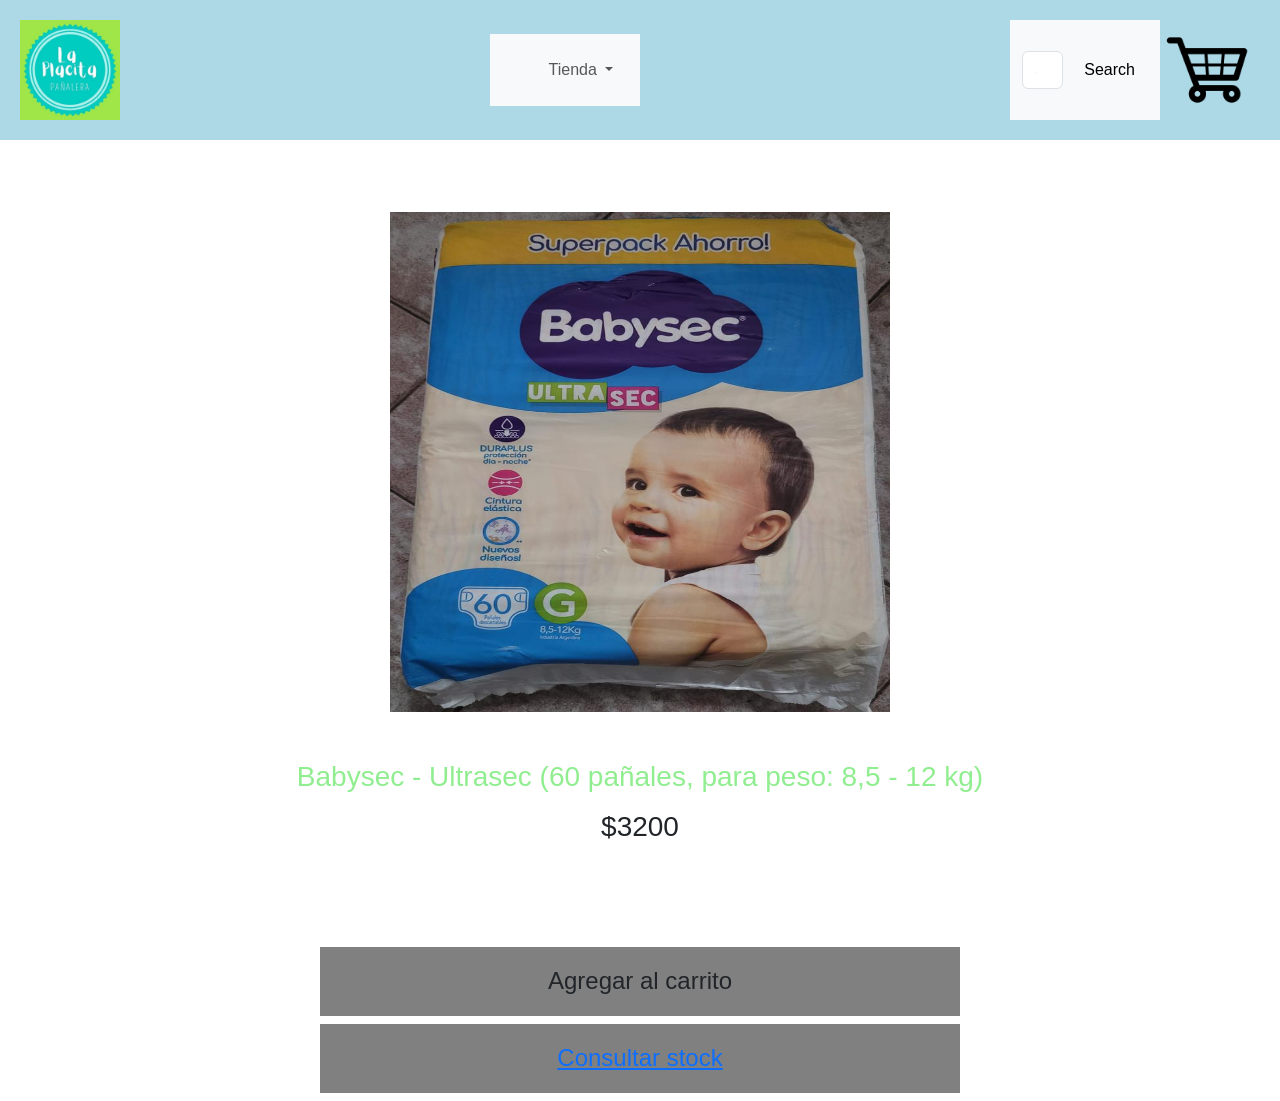
<file: pages/Babysec_Ultrasec.html>
<!DOCTYPE html>
<html lang="en">
<head>
    <meta charset="UTF-8">
    <meta http-equiv="X-UA-Compatible" content="IE=edge">
    <meta name="viewport" content="width=device-width, initial-scale=1.0">
    <!-- Link a mi css -->
    <link rel="stylesheet" href="../css/main.css">
    <!-- Link a mi icono de página-->
    <link rel="shortcut icon" href="../images/pañaleraicono/pañaleraicono.jpg" type="imege/x-icon">
    <!-- Link a BS -->
    <link href="https://cdn.jsdelivr.net/npm/bootstrap@5.3.0/dist/css/bootstrap.min.css" rel="stylesheet" integrity="sha384-9ndCyUaIbzAi2FUVXJi0CjmCapSmO7SnpJef0486qhLnuZ2cdeRhO02iuK6FUUVM" crossorigin="anonymous">
    <!-- Link a animaciónes -->
    <link rel="stylesheet" href="../css/animate.css">
    <title>La placita - Pañalera</title>
</head>
<body>
    <div class="blueboxtwo d-flex justify-content-between position-relative">
        <img src="../images/pañaleraicono/pañaleraicono.jpg" alt="" width="100" height="100" class="pañaleraicon wow zoomIn">
        <nav class="navbar navbar-expand-lg bg-body-tertiary text-center navbar-nav m-auto">
            <ul class="navbar-nav mx-auto p-2 mb-lg-0">
                  <li class="nav-item dropdown">
                    <ul>
                    <a class="nav-link dropdown-toggle" href="#" role="button" data-bs-toggle="dropdown" aria-expanded="false">
                    Tienda
                    </a>
                    <ul class="dropdown-menu">
                      <li><a class="dropdown-item bg-info-subtle" href="http://127.0.0.1:5500/pages/La_placita_Men%C3%BA.html">Menú</a></li>
                      <li><a class="dropdown-item bg-success-subtle" href="http://127.0.0.1:5500/pages/La_placita_Tienda.html">Tienda</a></li>
                      <li><a class="dropdown-item" href="http://127.0.0.1:5500/pages/La_placita_Redessocialesycontactos.html">Redes sociales y contactos</a></li>
                    </ul>
                  </li>
            </ul>
        </nav>
        <nav class="navbar bg-body-tertiary">
            <div class="container-fluid">
              <form class="d-flex" role="search">
                <input class="form-control me-2" type="search" placeholder="Search" aria-label="Search">
                <button class="btn btn-light" type="submit">Search</button>
              </form>
            </div>
          </nav>
          <img src="../images/carritoicono/pngegg(2).png" alt="" width="100" height="100">
    </div>
    <br>
    <br>
    <br>
    <div class="container">
    <center><img src="../images/pañales1/pañales1.jpeg" alt="" width="500" height="500" class="wow zoomIn"></center>
    <br>
    <br>
    <center><h3 class="txt wow fadeInLeft">Babysec - Ultrasec (60 pañales, para peso: 8,5 - 12 kg)</p></h3></center>
    <center><h3 class="wow fadeInLeft">$3200</h3></center>
    </div>
    <br>
    <br>
    <br>
    <br>
    <center><h4 class="wow fadeInLeft">Agregar al carrito</h4></center>
    <center><h4 class="wow fadeInLeft"><a href="http://127.0.0.1:5500/pages/La_placita_Redessocialesycontactos.html">Consultar stock</a></h4></center>
     <!-- Link a BS -->
     <script src="https://cdn.jsdelivr.net/npm/bootstrap@5.3.0/dist/js/bootstrap.bundle.min.js" integrity="sha384-geWF76RCwLtnZ8qwWowPQNguL3RmwHVBC9FhGdlKrxdiJJigb/j/68SIy3Te4Bkz" crossorigin="anonymous"></script>
     <!-- Link a mi JS -->
     <script src="../js/app.js"></script>
         <!-- JS de wow -->
     <script src="../js/wow.min.js"></script>
     <script>
     new WOW().init();
     </script>    
</body>
</html>
</file>
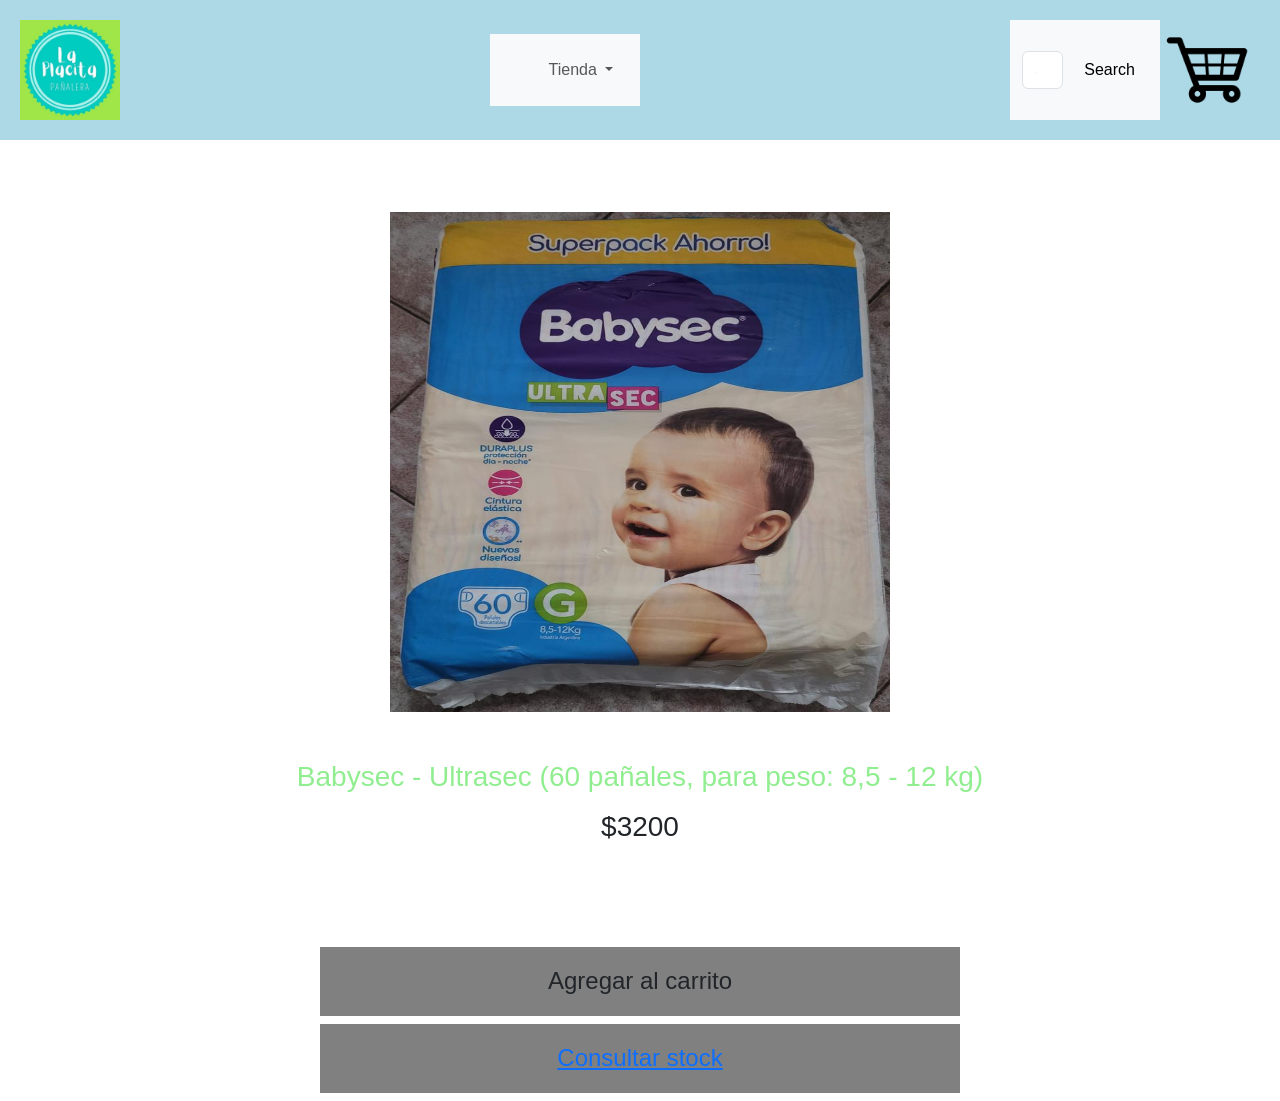
<file: pages/babysec_ultrasecp.html>
<!DOCTYPE html>
<html lang="en">
<head>
    <meta charset="UTF-8">
    <meta http-equiv="X-UA-Compatible" content="IE=edge">
    <meta name="viewport" content="width=device-width, initial-scale=1.0">
    <!-- Link a mi css -->
    <link rel="stylesheet" href="../css/main.css">
    <!-- Link a mi icono de página-->
    <link rel="shortcut icon" href="../images/pañaleraicono/pañaleraicono.jpg" type="imege/x-icon">
    <!-- Link a BS -->
    <link href="https://cdn.jsdelivr.net/npm/bootstrap@5.3.0/dist/css/bootstrap.min.css" rel="stylesheet" integrity="sha384-9ndCyUaIbzAi2FUVXJi0CjmCapSmO7SnpJef0486qhLnuZ2cdeRhO02iuK6FUUVM" crossorigin="anonymous">
    <!-- Link a animaciónes -->
    <link rel="stylesheet" href="../css/animate.css">
    <title>La placita - Pañalera</title>
</head>
<body>
    <div class="blueboxtwo d-flex justify-content-between position-relative">
        <a href="../index.html"><img src="../images/pañaleraicono/pañaleraicono.jpg" alt="" width="100" height="100" class="pañaleraicon wow zoomIn"></a>
        <nav class="navbar navbar-expand-lg bg-body-tertiary text-center navbar-nav m-auto">
            <ul class="navbar-nav mx-auto p-2 mb-lg-0">
                  <li class="nav-item dropdown">
                    <ul>
                    <a class="nav-link dropdown-toggle" href="#" role="button" data-bs-toggle="dropdown" aria-expanded="false">
                    Tienda
                    </a>
                    <ul class="dropdown-menu">
                      <li><a class="dropdown-item bg-info-subtle" href="../index.html">Menú</a></li>
                      <li><a class="dropdown-item bg-success-subtle" href="../pages/la_placita_tiendap.html">Tienda</a></li>
                      <li><a class="dropdown-item" href="../pages/la_placita_redessocialesycontactosp.html">Redes sociales y contactos</a></li>
                    </ul>
                  </li>
            </ul>
        </nav>
        <nav class="navbar bg-body-tertiary">
            <div class="container-fluid">
              <form class="d-flex" role="search">
                <input class="form-control me-2" type="search" placeholder="Search" aria-label="Search">
                <button class="btn btn-light" type="submit">Search</button>
              </form>
            </div>
          </nav>
          <img src="../images/carritoicono/pngegg(2).png" alt="" width="100" height="100">
    </div>
    <br>
    <br>
    <br>
    <div class="container">
    <center><img src="../images/pañales1/pañales1.jpeg" alt="" width="500" height="500" class="wow zoomIn"></center>
    <br>
    <br>
    <center><h3 class="txt wow fadeInLeft">Babysec - Ultrasec (60 pañales, para peso: 8,5 - 12 kg)</p></h3></center>
    <center><h3 class="wow fadeInLeft">$3200</h3></center>
    </div>
    <br>
    <br>
    <br>
    <br>
    <center><h4 class="wow fadeInLeft">Agregar al carrito</h4></center>
    <center><h4 class="wow fadeInLeft"><a href="../pages/la_placita_tiendap.html">Consultar stock</a></h4></center>
     <!-- Link a BS -->
     <script src="https://cdn.jsdelivr.net/npm/bootstrap@5.3.0/dist/js/bootstrap.bundle.min.js" integrity="sha384-geWF76RCwLtnZ8qwWowPQNguL3RmwHVBC9FhGdlKrxdiJJigb/j/68SIy3Te4Bkz" crossorigin="anonymous"></script>
     <!-- Link a mi JS -->
     <script src="../js/productosyredes.js"></script>
         <!-- JS de wow -->
     <script src="../js/wow.min.js"></script>
     <script>
     new WOW().init();
     </script>    
</body>
</html>
</file>
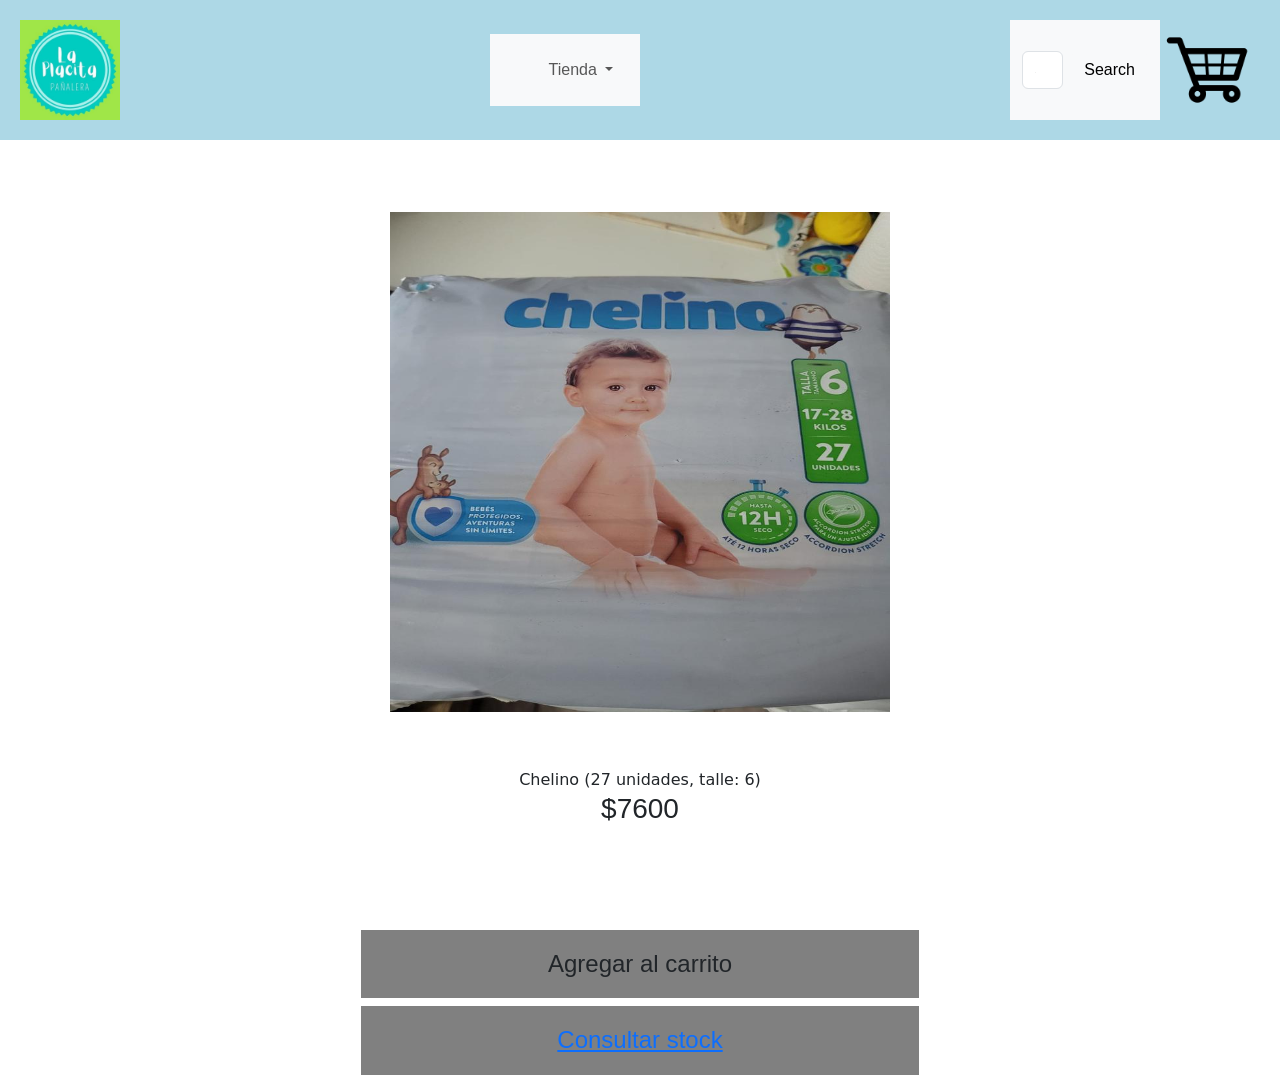
<file: pages/Chelino.html>
<!DOCTYPE html>
<html lang="en">
<head>
    <meta charset="UTF-8">
    <meta http-equiv="X-UA-Compatible" content="IE=edge">
    <meta name="viewport" content="width=device-width, initial-scale=1.0">
        <!-- Link a mi css -->
        <link rel="stylesheet" href="../css/main.css">
        <!-- Link a mi icono de página-->
        <link rel="shortcut icon" href="../images/pañaleraicono/pañaleraicono.jpg" type="imege/x-icon">
        <!-- Link a BS -->
        <link href="https://cdn.jsdelivr.net/npm/bootstrap@5.3.0/dist/css/bootstrap.min.css" rel="stylesheet" integrity="sha384-9ndCyUaIbzAi2FUVXJi0CjmCapSmO7SnpJef0486qhLnuZ2cdeRhO02iuK6FUUVM" crossorigin="anonymous">
        <!-- Link a animaciónes -->
        <link rel="stylesheet" href="../css/animate.css">
        <title>La placita - Pañalera</title>
</head>
<body>
    <div class="blueboxtwo d-flex justify-content-between position-relative">
        <img src="../images/pañaleraicono/pañaleraicono.jpg" alt="" width="100" height="100" class="pañaleraicon wow zoomIn">
        <nav class="navbar navbar-expand-lg bg-body-tertiary text-center navbar-nav m-auto">
            <ul class="navbar-nav mx-auto p-2 mb-lg-0">
                  <li class="nav-item dropdown">
                    <ul>
                    <a class="nav-link dropdown-toggle" href="#" role="button" data-bs-toggle="dropdown" aria-expanded="false">
                    Tienda
                    </a>
                    <ul class="dropdown-menu">
                      <li><a class="dropdown-item bg-info-subtle" href="http://127.0.0.1:5500/pages/La_placita_Men%C3%BA.html">Menú</a></li>
                      <li><a class="dropdown-item bg-success-subtle" href="http://127.0.0.1:5500/pages/La_placita_Tienda.html">Tienda</a></li>
                      <li><a class="dropdown-item" href="http://127.0.0.1:5500/pages/La_placita_Redessocialesycontactos.html">Redes sociales y contactos</a></li>
                    </ul>
                  </li>
            </ul>
        </nav>
        <nav class="navbar bg-body-tertiary">
            <div class="container-fluid">
              <form class="d-flex" role="search">
                <input class="form-control me-2" type="search" placeholder="Search" aria-label="Search">
                <button class="btn btn-light" type="submit">Search</button>
              </form>
            </div>
          </nav>
          <img src="../images/carritoicono/pngegg(2).png" alt="" width="100" height="100">
    </div>
    <br>
    <br>
    <br>
    <div class="container">
    <center><img src="../images/pañales5/pañales5.jpeg" alt="" width="500" height="500" class="wow zoomIn"></center>
    <br>
    <br>
    <center><h3 class="txt wow fadeInLeft"></h3>Chelino (27 unidades, talle: 6)</center>
    <center><h3 class="wow fadeInLeft">$7600</h3></center>
    <br>
    <br>
    <br>
    <br>
    <center><h4 class="wow fadeInLeft">Agregar al carrito</h4></center>
    <center><h4 class="wow fadeInLeft"><a href="http://127.0.0.1:5500/pages/La_placita_Redessocialesycontactos.html">Consultar stock</a></h4></center>
    <!-- Link a BS -->
    <script src="https://cdn.jsdelivr.net/npm/bootstrap@5.3.0/dist/js/bootstrap.bundle.min.js" integrity="sha384-geWF76RCwLtnZ8qwWowPQNguL3RmwHVBC9FhGdlKrxdiJJigb/j/68SIy3Te4Bkz" crossorigin="anonymous"></script>
    <!-- Link a mi JS -->
    <script src="../js/app.js"></script>
    <!-- JS de wow -->
    <script src="../js/wow.min.js"></script>
    <script>
    new WOW().init();
    </script>
</body>
</html>
</file>
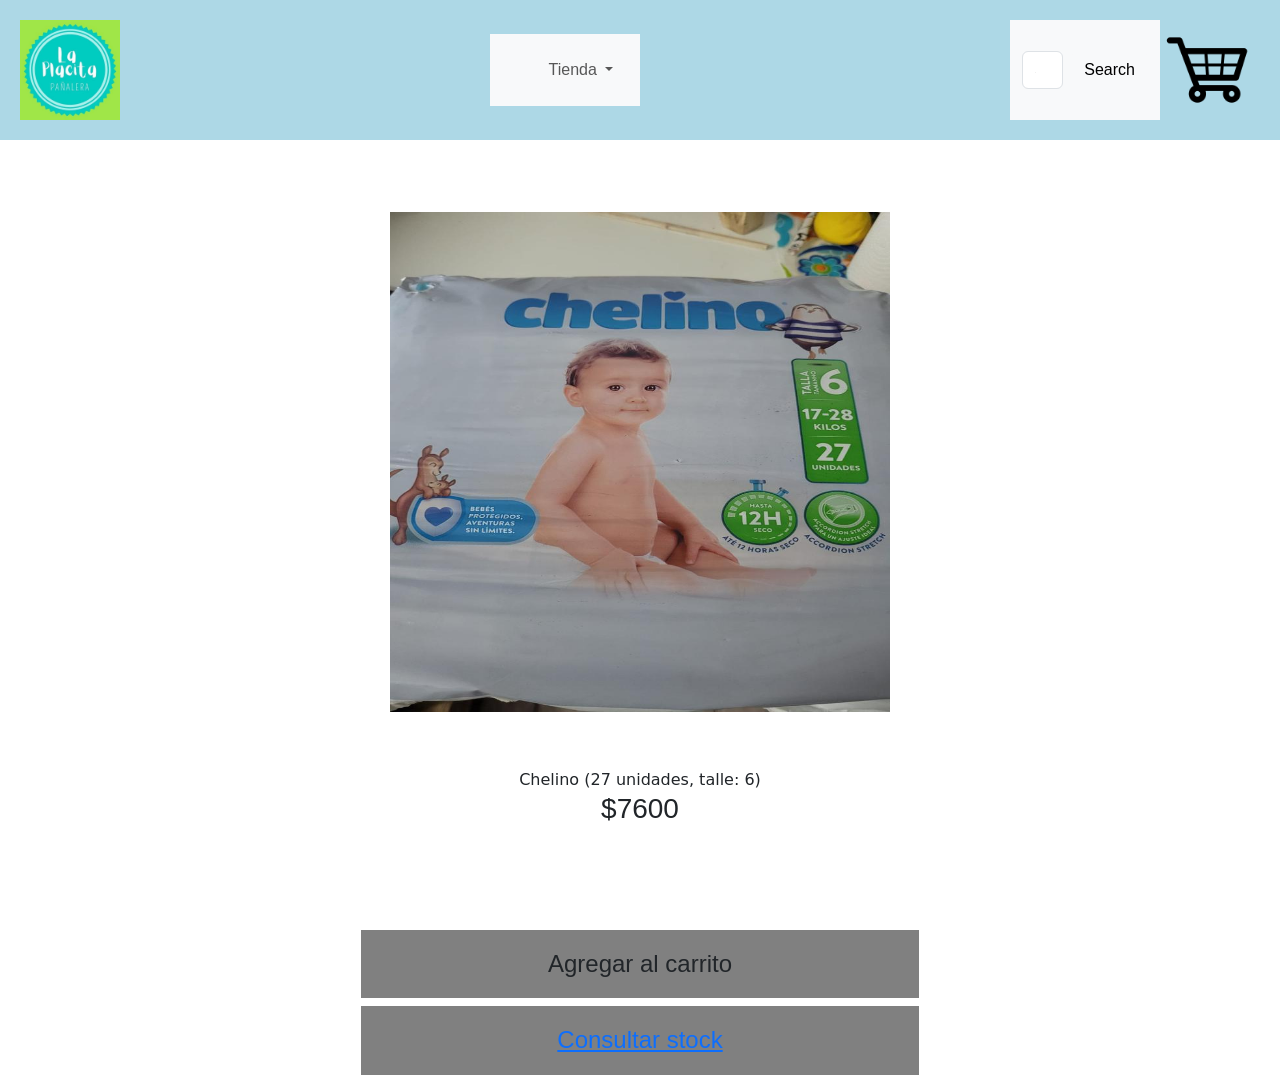
<file: pages/chelinop.html>
<!DOCTYPE html>
<html lang="en">
<head>
    <meta charset="UTF-8">
    <meta http-equiv="X-UA-Compatible" content="IE=edge">
    <meta name="viewport" content="width=device-width, initial-scale=1.0">
        <!-- Link a mi css -->
        <link rel="stylesheet" href="../css/main.css">
        <!-- Link a mi icono de página-->
        <link rel="shortcut icon" href="../images/pañaleraicono/pañaleraicono.jpg" type="imege/x-icon">
        <!-- Link a BS -->
        <link href="https://cdn.jsdelivr.net/npm/bootstrap@5.3.0/dist/css/bootstrap.min.css" rel="stylesheet" integrity="sha384-9ndCyUaIbzAi2FUVXJi0CjmCapSmO7SnpJef0486qhLnuZ2cdeRhO02iuK6FUUVM" crossorigin="anonymous">
        <!-- Link a animaciónes -->
        <link rel="stylesheet" href="../css/animate.css">
        <title>La placita - Pañalera</title>
</head>
<body>
    <div class="blueboxtwo d-flex justify-content-between position-relative">
        <a href="../index.html"><img src="../images/pañaleraicono/pañaleraicono.jpg" alt="" width="100" height="100" class="pañaleraicon wow zoomIn"></a>
        <nav class="navbar navbar-expand-lg bg-body-tertiary text-center navbar-nav m-auto">
            <ul class="navbar-nav mx-auto p-2 mb-lg-0">
                  <li class="nav-item dropdown">
                    <ul>
                    <a class="nav-link dropdown-toggle" href="#" role="button" data-bs-toggle="dropdown" aria-expanded="false">
                    Tienda
                    </a>
                    <ul class="dropdown-menu">
                      <li><a class="dropdown-item bg-info-subtle" href="../index.html">Menú</a></li>
                      <li><a class="dropdown-item bg-success-subtle" href="../pages/la_placita_tiendap.html">Tienda</a></li>
                      <li><a class="dropdown-item" href="../pages/la_placita_redessocialesycontactosp.html">Redes sociales y contactos</a></li>
                    </ul>
                  </li>
            </ul>
        </nav>
        <nav class="navbar bg-body-tertiary">
            <div class="container-fluid">
              <form class="d-flex" role="search">
                <input class="form-control me-2" type="search" placeholder="Search" aria-label="Search">
                <button class="btn btn-light" type="submit">Search</button>
              </form>
            </div>
          </nav>
          <img src="../images/carritoicono/pngegg(2).png" alt="" width="100" height="100">
    </div>
    <br>
    <br>
    <br>
    <div class="container">
    <center><img src="../images/pañales5/pañales5.jpeg" alt="" width="500" height="500" class="wow zoomIn"></center>
    <br>
    <br>
    <center><h3 class="txt wow fadeInLeft"></h3>Chelino (27 unidades, talle: 6)</center>
    <center><h3 class="wow fadeInLeft">$7600</h3></center>
    <br>
    <br>
    <br>
    <br>
    <center><h4 class="wow fadeInLeft">Agregar al carrito</h4></center>
    <center><h4 class="wow fadeInLeft"><a href="../pages/la_placita_redessocialesycontactosp.html">Consultar stock</a></h4></center>
    <!-- Link a BS -->
    <script src="https://cdn.jsdelivr.net/npm/bootstrap@5.3.0/dist/js/bootstrap.bundle.min.js" integrity="sha384-geWF76RCwLtnZ8qwWowPQNguL3RmwHVBC9FhGdlKrxdiJJigb/j/68SIy3Te4Bkz" crossorigin="anonymous"></script>
    <!-- Link a mi JS -->
    <script src="../js/productosyredes.js"></script>
    <!-- JS de wow -->
    <script src="../js/wow.min.js"></script>
    <script>
    new WOW().init();
    </script>
</body>
</html>
</file>
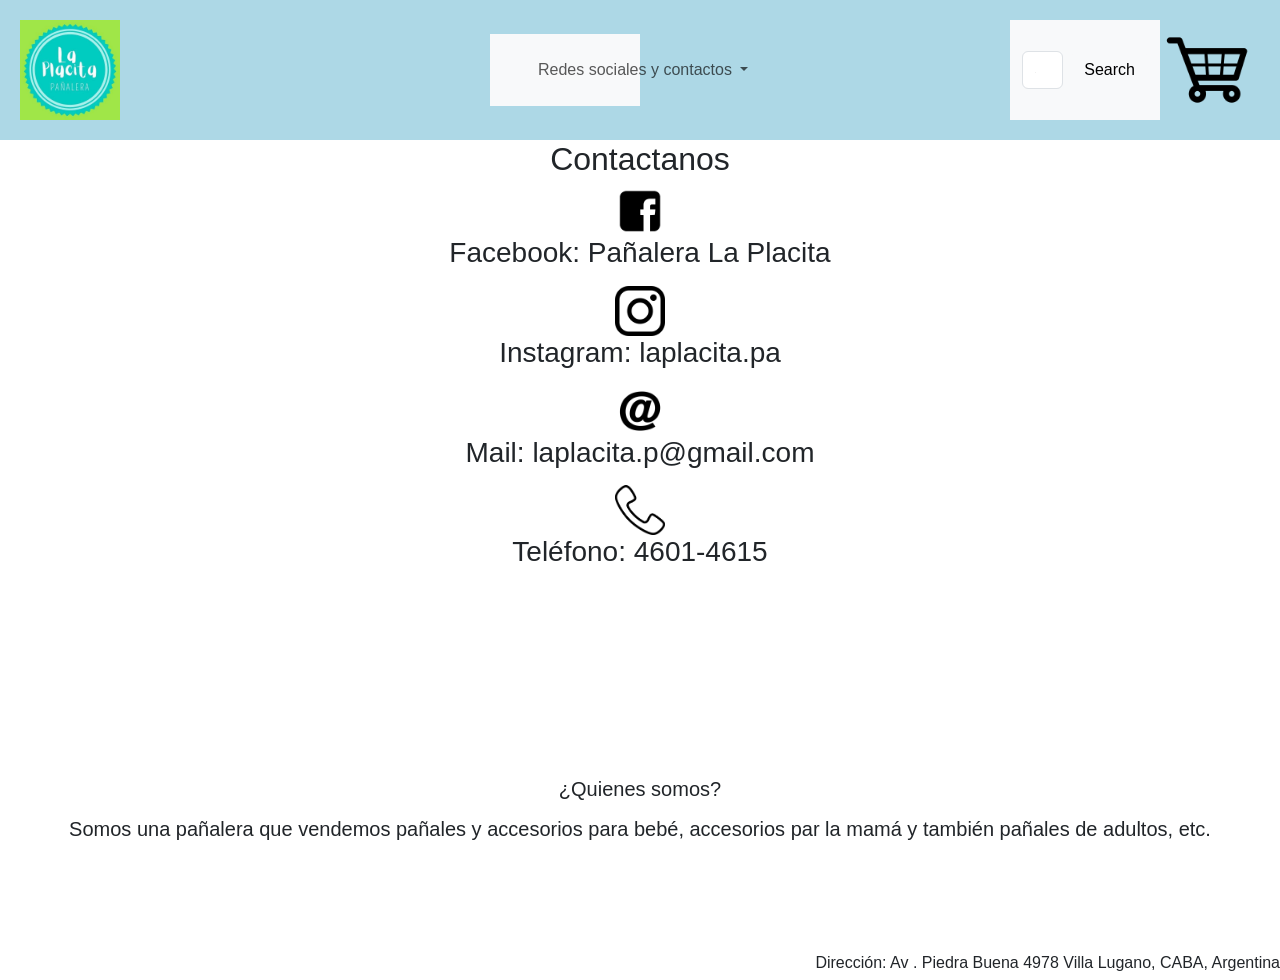
<file: pages/La_placita_Redessocialesycontactos.html>
<!DOCTYPE html>
<html lang="en">
<head>
    <meta charset="UTF-8">
    <meta http-equiv="X-UA-Compatible" content="IE=edge">
    <meta name="viewport" content="width=device-width, initial-scale=1.0">
    <!-- Link a mi css -->
    <link rel="stylesheet" href="../css/main.css">
    <!-- Link a mi icono de página-->
    <link rel="shortcut icon" href="../images/pañaleraicono/pañaleraicono.jpg" type="imege/x-icon">
    <!-- Link a BS -->
    <link href="https://cdn.jsdelivr.net/npm/bootstrap@5.3.0/dist/css/bootstrap.min.css" rel="stylesheet" integrity="sha384-9ndCyUaIbzAi2FUVXJi0CjmCapSmO7SnpJef0486qhLnuZ2cdeRhO02iuK6FUUVM" crossorigin="anonymous">
    <!-- Link a animaciónes -->
    <link rel="stylesheet" href="../css/animate.css">
    <title>La placita - pañalera</title>
</head>
<body>
    <div class="blueboxtwo d-flex justify-content-between position-relative">
        <img src="../images/pañaleraicono/pañaleraicono.jpg" alt="" width="100" height="100" class=" wow zoomIn">
        <nav class="navbar navbar-expand-lg bg-body-tertiary text-center navbar-nav m-auto">
            <ul class="navbar-nav mx-auto p-2 mb-lg-0">
                  <li class="nav-item dropdown">
                    <ul>
                    <a class="nav-link dropdown-toggle" href="#" role="button" data-bs-toggle="dropdown" aria-expanded="false">
                    Redes sociales y contactos
                    </a>
                    <ul class="dropdown-menu">
                      <li><a class="dropdown-item bg-info-subtle" href="http://127.0.0.1:5500/pages/La_placita_Men%C3%BA.html">Menú</a></li>
                      <li><a class="dropdown-item" href="http://127.0.0.1:5500/pages/La_placita_Tienda.html">Tienda</a></li>
                      <li><a class="dropdown-item bg-success-subtle" href="http://127.0.0.1:5500/pages/La_placita_Redessocialesycontactos.html">Redes sociales y contactos</a></li>
                    </ul>
                  </li>
            </ul>
        </nav>
        <nav class="navbar bg-body-tertiary">
            <div class="container-fluid">
              <form class="d-flex" role="search">
                <input class="form-control me-2" type="search" placeholder="Search" aria-label="Search">
                <button class="btn btn-light" type="submit">Search</button>
              </form>
            </div>
          </nav>
          <img src="../images/carritoicono/pngegg(2).png" alt="" width="100" height="100">
    </div>
    <center><h2 class="c wow fadeInLeft">Contactanos</h2></center>
    <div>
    <center><img src="../images/facebookicono/pngegg(4).png" alt="" width="50" height="50" class="wow zoomIn"></center>
    <center><h3><p class="wow adeInLeft">Facebook: Pañalera La Placita</p></h3></center>
    </div>
    <div>
    <center><img src="../images/instagramicono/pngwing.com(4).png" alt="" width="50" height="50" class="wow zoomIn"></center>
    <center><h3><p class="wow fadeInLeft">Instagram: laplacita.pa</p></h3></center>
    </div>
    <div>
    <center><img src="../images/mailicono/pngegg(5).png" alt="" width="50" height="50" class="wow zoomIn"></center>
    <center><h3><p class="wow animate__fadeInLeft">Mail: laplacita.p@gmail.com</p></h3></center>
    </div>
    <div>
    <center><img src="../images/telefonoicono/pngwing.com(2).png" alt="" width="50" height="50" class="wow zoomIn"></center>
    <center><h3><p class="wow fadeInLeft">Teléfono: 4601-4615</p></h3></center>
    </div>
    <br>
    <br>
    <br>
    <br>
    <br>
    <br>
    <br>
    <br>
    <footer>
        <center><h5><p class="wow fadeInLeft">¿Quienes somos?</p></h5></center>
        <center><h5><p class="wow fadeInLeft">Somos una pañalera que vendemos pañales y accesorios para bebé, accesorios par la mamá y también pañales de adultos, etc.</p></h5></center>
        <br>
        <br>
        <br>
        <br>
        <h6 class="dirección wow fadeInLeft">Dirección: Av . Piedra Buena 4978 Villa Lugano, CABA, Argentina</h6>
      </footer>
<!-- Link a BS -->
<script src="https://cdn.jsdelivr.net/npm/bootstrap@5.3.0/dist/js/bootstrap.bundle.min.js" integrity="sha384-geWF76RCwLtnZ8qwWowPQNguL3RmwHVBC9FhGdlKrxdiJJigb/j/68SIy3Te4Bkz" crossorigin="anonymous"></script>
<!-- Link a mi JS -->
<script src="../js/app.js"></script>
<!-- JS de wow -->
<script src="../js/wow.min.js"></script>
<script>
new WOW().init();
</script>
</body>
</html>
</file>
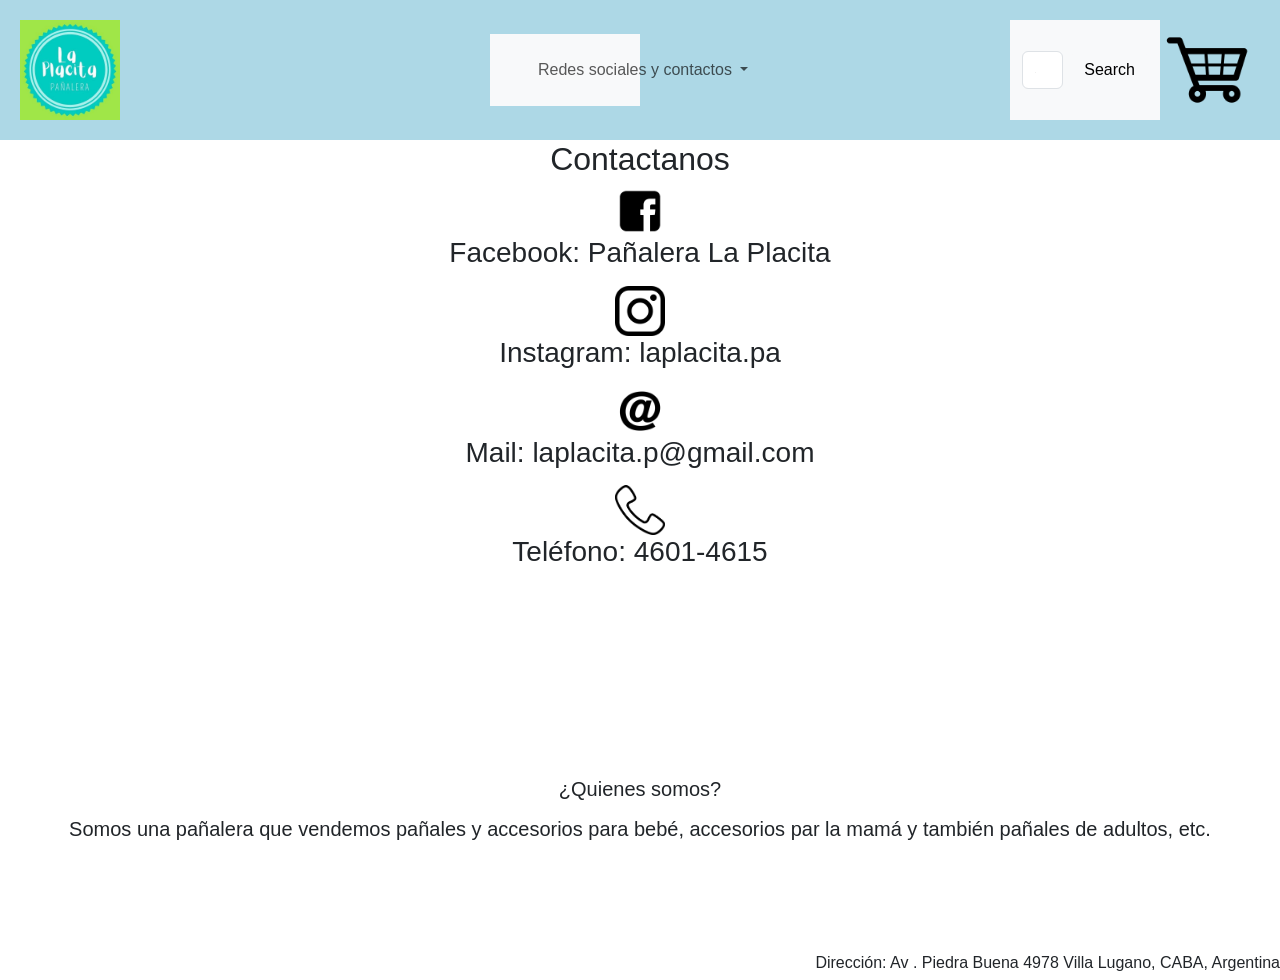
<file: pages/la_placita_redessocialesycontactosp.html>
<!DOCTYPE html>
<html lang="en">
<head>
    <meta charset="UTF-8">
    <meta http-equiv="X-UA-Compatible" content="IE=edge">
    <meta name="viewport" content="width=device-width, initial-scale=1.0">
    <!-- Link a mi css -->
    <link rel="stylesheet" href="../css/main.css">
    <!-- Link a mi icono de página-->
    <link rel="shortcut icon" href="../images/pañaleraicono/pañaleraicono.jpg" type="imege/x-icon">
    <!-- Link a BS -->
    <link href="https://cdn.jsdelivr.net/npm/bootstrap@5.3.0/dist/css/bootstrap.min.css" rel="stylesheet" integrity="sha384-9ndCyUaIbzAi2FUVXJi0CjmCapSmO7SnpJef0486qhLnuZ2cdeRhO02iuK6FUUVM" crossorigin="anonymous">
    <!-- Link a animaciónes -->
    <link rel="stylesheet" href="../css/animate.css">
    <title>La placita - pañalera</title>
</head>
<body>
    <div class="blueboxtwo d-flex justify-content-between position-relative">
        <a href="../index.html"><img src="../images/pañaleraicono/pañaleraicono.jpg" alt="" width="100" height="100" class=" wow zoomIn"></a>
        <nav class="navbar navbar-expand-lg bg-body-tertiary text-center navbar-nav m-auto">
            <ul class="navbar-nav mx-auto p-2 mb-lg-0">
                  <li class="nav-item dropdown">
                    <ul>
                    <a class="nav-link dropdown-toggle" href="#" role="button" data-bs-toggle="dropdown" aria-expanded="false">
                    Redes sociales y contactos
                    </a>
                    <ul class="dropdown-menu">
                      <li><a class="dropdown-item bg-info-subtle" href="../index.html">Menú</a></li>
                      <li><a class="dropdown-item" href="../pages/la_placita_tiendap.html">Tienda</a></li>
                      <li><a class="dropdown-item bg-success-subtle" href="../pages/la_placita_redessocialesycontactosp.html">Redes sociales y contactos</a></li>
                    </ul>
                  </li>
            </ul>
        </nav>
        <nav class="navbar bg-body-tertiary">
            <div class="container-fluid">
              <form class="d-flex" role="search">
                <input class="form-control me-2" type="search" placeholder="Search" aria-label="Search">
                <button class="btn btn-light" type="submit">Search</button>
              </form>
            </div>
          </nav>
          <img src="../images/carritoicono/pngegg(2).png" alt="" width="100" height="100">
    </div>
    <center><h2 class="c wow fadeInLeft">Contactanos</h2></center>
    <div>
    <center><img src="../images/facebookicono/pngegg(4).png" alt="" width="50" height="50" class="wow zoomIn"></center>
    <center><h3><p class="wow adeInLeft">Facebook: Pañalera La Placita</p></h3></center>
    </div>
    <div>
    <center><img src="../images/instagramicono/pngwing.com(4).png" alt="" width="50" height="50" class="wow zoomIn"></center>
    <center><h3><p class="wow fadeInLeft">Instagram: laplacita.pa</p></h3></center>
    </div>
    <div>
    <center><img src="../images/mailicono/pngegg(5).png" alt="" width="50" height="50" class="wow zoomIn"></center>
    <center><h3><p class="wow animate__fadeInLeft">Mail: laplacita.p@gmail.com</p></h3></center>
    </div>
    <div>
    <center><img src="../images/telefonoicono/pngwing.com(2).png" alt="" width="50" height="50" class="wow zoomIn"></center>
    <center><h3><p class="wow fadeInLeft">Teléfono: 4601-4615</p></h3></center>
    </div>
    <br>
    <br>
    <br>
    <br>
    <br>
    <br>
    <br>
    <br>
    <footer>
        <center><h5><p class="wow fadeInLeft">¿Quienes somos?</p></h5></center>
        <center><h5><p class="wow fadeInLeft">Somos una pañalera que vendemos pañales y accesorios para bebé, accesorios par la mamá y también pañales de adultos, etc.</p></h5></center>
        <br>
        <br>
        <br>
        <br>
        <h6 class="dirección wow fadeInLeft">Dirección: Av . Piedra Buena 4978 Villa Lugano, CABA, Argentina</h6>
      </footer>
<!-- Link a BS -->
<script src="https://cdn.jsdelivr.net/npm/bootstrap@5.3.0/dist/js/bootstrap.bundle.min.js" integrity="sha384-geWF76RCwLtnZ8qwWowPQNguL3RmwHVBC9FhGdlKrxdiJJigb/j/68SIy3Te4Bkz" crossorigin="anonymous"></script>
<!-- Link a mi JS -->
<script src="../js/productosyredes.js"></script>
<!-- JS de wow -->
<script src="../js/wow.min.js"></script>
<script>
new WOW().init();
</script>
</body>
</html>
</file>
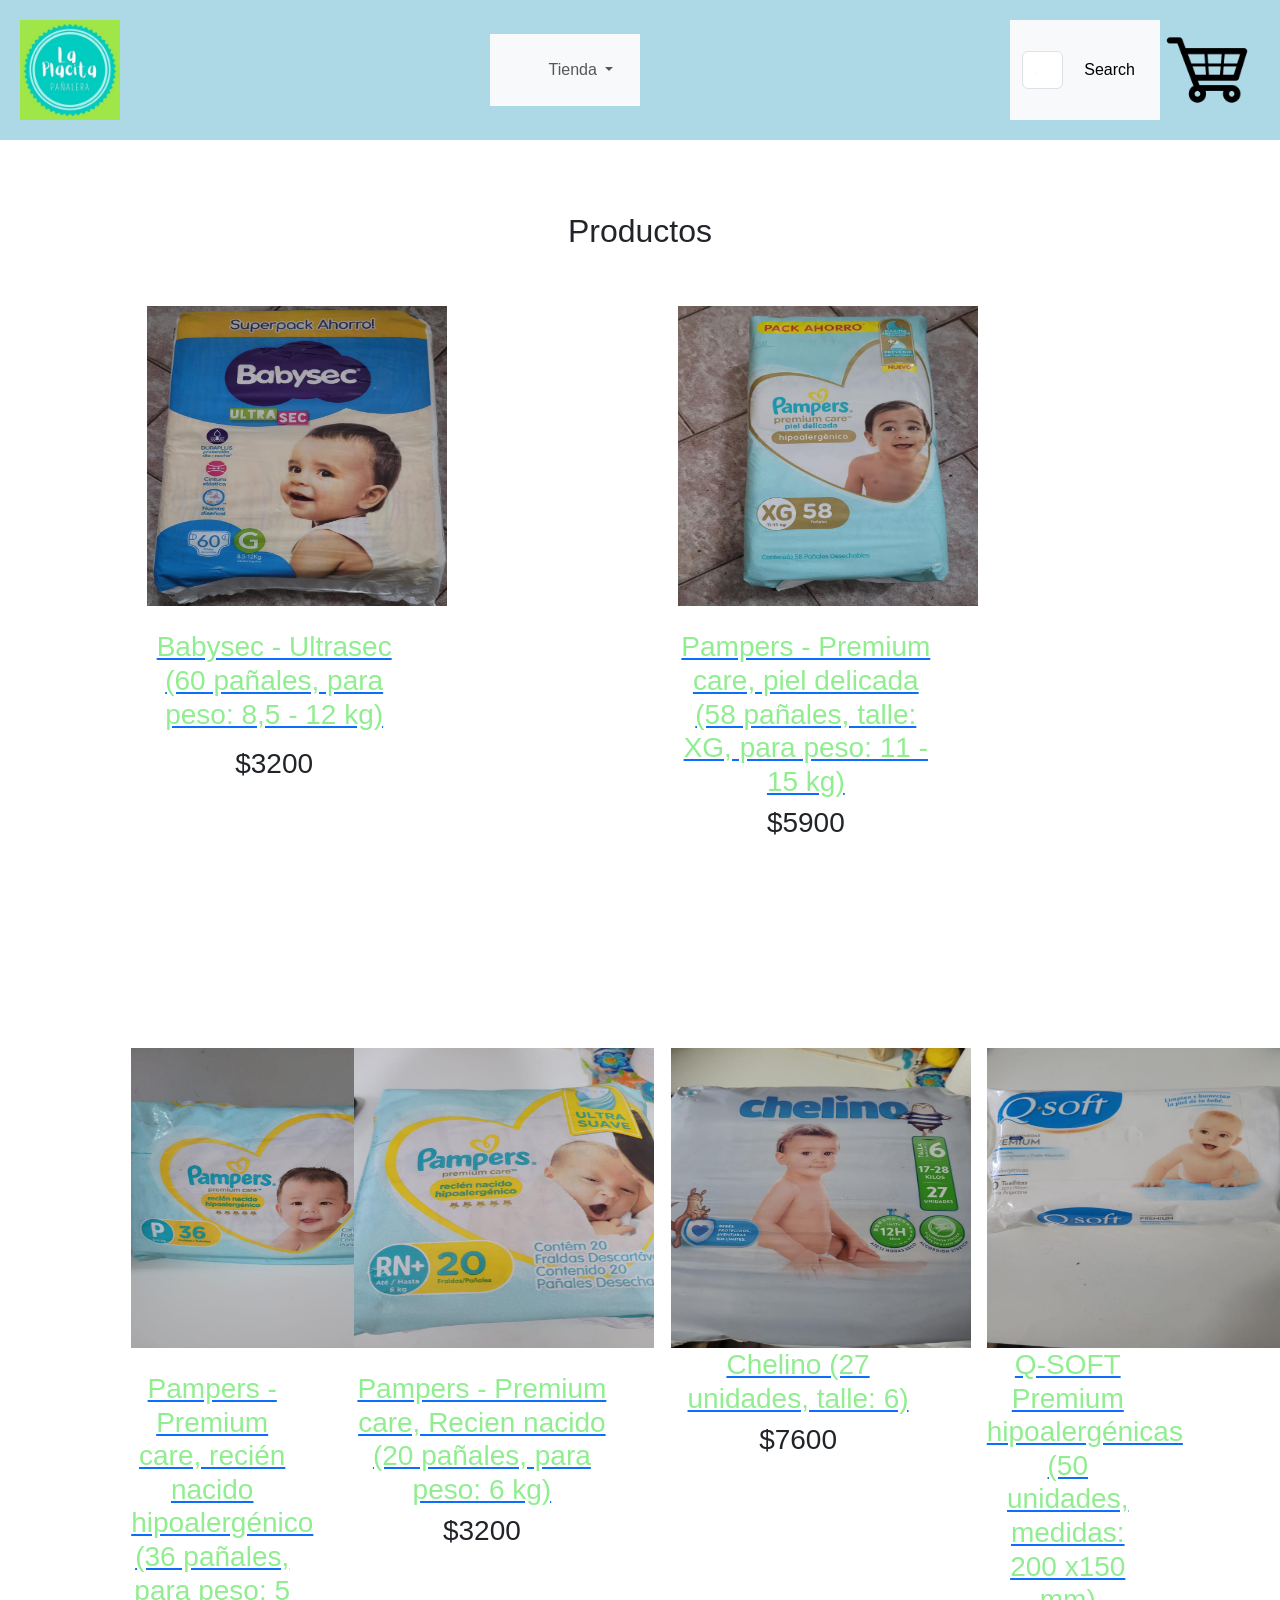
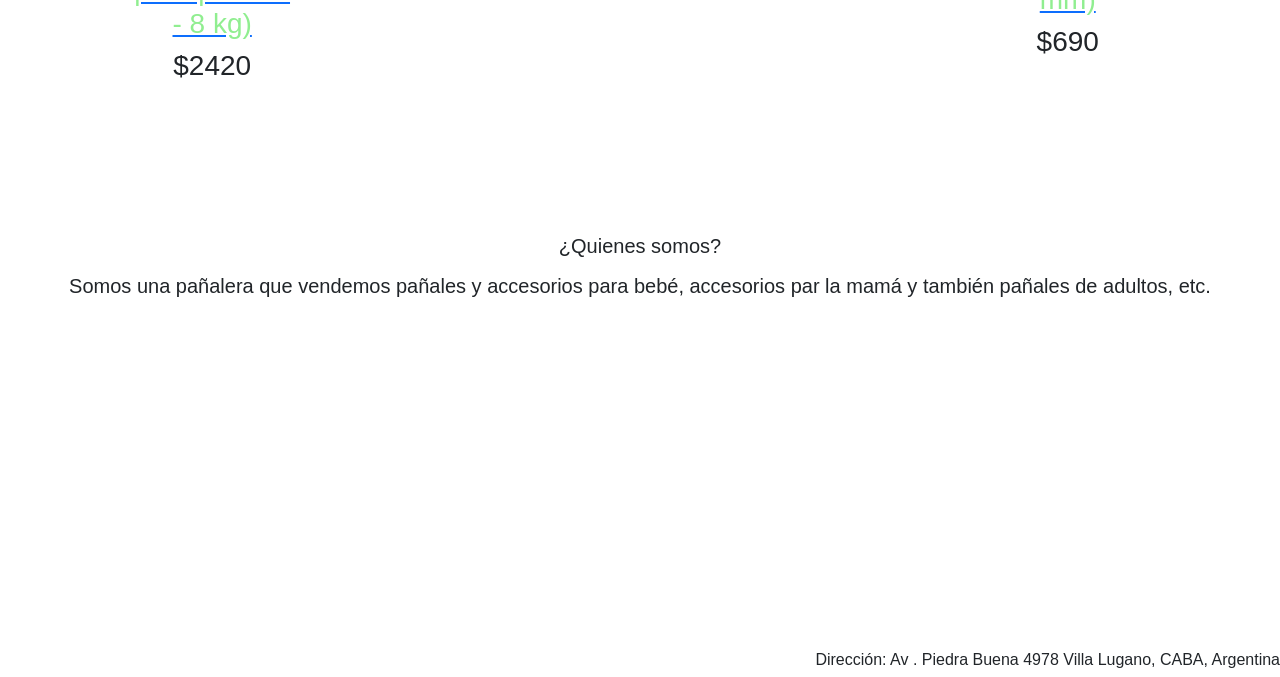
<file: pages/La_placita_Tienda.html>
<!DOCTYPE html>
<html lang="en">
<head>
    <meta charset="UTF-8">
    <meta http-equiv="X-UA-Compatible" content="IE=edge">
    <meta name="viewport" content="width=device-width, initial-scale=1.0">
      <!-- Link a mi css -->
      <link rel="stylesheet" href="../css/main.css">
      <!-- Link a mi icono de página-->
      <link rel="shortcut icon" href="../images/pañaleraicono/pañaleraicono.jpg" type="imege/x-icon">
      <!-- Link a BS -->
      <link href="https://cdn.jsdelivr.net/npm/bootstrap@5.3.0/dist/css/bootstrap.min.css" rel="stylesheet" integrity="sha384-9ndCyUaIbzAi2FUVXJi0CjmCapSmO7SnpJef0486qhLnuZ2cdeRhO02iuK6FUUVM" crossorigin="anonymous">
      <!-- Link a animaciónes -->
      <link rel="stylesheet" href="../css/animate.css">
      <title>La placita - pañalera</title>
</head>
<body>
    <div class="blueboxtwo d-flex justify-content-between position-relative">
        <img src="../images/pañaleraicono/pañaleraicono.jpg" alt="" width="100" height="100" class="pañaleraicon wow zoomIn">
        <nav class="navbar navbar-expand-lg bg-body-tertiary text-center navbar-nav m-auto">
            <ul class="navbar-nav mx-auto p-2 mb-lg-0">
                  <li class="nav-item dropdown">
                    <ul>
                    <a class="nav-link dropdown-toggle" href="#" role="button" data-bs-toggle="dropdown" aria-expanded="false">
                    Tienda
                    </a>
                    <ul class="dropdown-menu">
                      <li><a class="dropdown-item bg-info-subtle" href="http://127.0.0.1:5500/pages/La_placita_Men%C3%BA.html">Menú</a></li>
                      <li><a class="dropdown-item bg-success-subtle" href="http://127.0.0.1:5500/pages/La_placita_Tienda.html">Tienda</a></li>
                      <li><a class="dropdown-item" href="http://127.0.0.1:5500/pages/La_placita_Redessocialesycontactos.html">Redes sociales y contactos</a></li>
                    </ul>
                  </li>
            </ul>
        </nav>
        <nav class="navbar bg-body-tertiary">
            <div class="container-fluid">
              <form class="d-flex" role="search">
                <input class="form-control me-2" type="search" placeholder="Search" aria-label="Search">
                <button class="btn btn-light" type="submit">Search</button>
              </form>
            </div>
          </nav>
          <img src="../images/carritoicono/pngegg(2).png" alt="" width="100" height="100">
    </div>
    <br>
    <br>
    <br>
<center>
    <h2 class="p wow fadeInLeft">Productos</h2>
    <br>
    <br>
    <div class="container row justify-content-evenly">
        <div class="col-sm-3 p1">
            <img src="../images/pañales1/pañales1.jpeg" alt="" width="300" height="300" class="wow zoomIn">
            <br>
            <br>
            <nav><a href="http://127.0.0.1:5500/pages/Babysec_Ultrasec.html"><h3 class="txt wow fadeInLeft">Babysec - Ultrasec (60 pañales, para peso: 8,5 - 12 kg)</p></h3></a></nav>
            <h3 class="wow fadeInLeft">$3200</h3>
        </div>
        <div class="col-sm-3 p2">
            <img src="../images/pañales2/pañales2.jpeg" alt="" width="300" height="300" class="wow zoomIn">
            <br>
            <br>
            <nav><a href="http://127.0.0.1:5500/pages/Pampers_Premium.html"><h3 class="txt wow fadeInLeft">Pampers - Premium care, piel delicada (58 pañales, talle: XG, para peso: 11 - 15 kg)</h3></a></nav>
            <h3 class="wow fadeInLeft">$5900</h3>
        </div>
        <div class="col-sm-2 p3">
            <img src="../images/pañales3/pañales3.jpeg" alt="" width="300" height="300" class="wow zoomIn">
            <br>
            <br>
            <nav><a href="http://127.0.0.1:5500/pages/Pampers_Premium_care.html"><h3 class="txt wow fadeInLeft">Pampers - Premium care, recién nacido hipoalergénico (36 pañales, para peso: 5 - 8 kg)</h3></a></nav>
            <h3 class="wow fadeInLeft">$2420</h3>
        </div>
        <div class="col-sm-3 p4">
          <img src="../images/pañales4/pañales4.jpeg" alt="" width="300" height="300" class="wow zoomIn">
          <br>
          <br>
          <nav><a href="http://127.0.0.1:5500/pages/Pampers_RN.html"><h3 class="txt wow fadeInLeft">Pampers - Premium care, Recien nacido (20 pañales, para peso: 6 kg)</h3></a></nav>
          <h3 class="wow fadeInLeft">$3200</h3>
        </div>
        <div class="col-sm-3 p5">
          <img src="../images/pañales5/pañales5.jpeg" alt="" width="300" height="300" class="wow zoomIn">
          <nav><a href="http://127.0.0.1:5500/pages/Chelino.html"><h3 class="txt wow fadeInLeft">Chelino (27 unidades, talle: 6)</h3></a></nav>
          <h3 class="wow fadeInLeft">$7600</h3>
        </div>
        <div class="col-sm-2 p6">
          <img src="../images/pañales6/pañales6.jpeg" alt="" width="300" height="300" class="wow zoomIn">
          <nav><a href="http://127.0.0.1:5500/pages/Qsoft_Premium.html"><h3 class="txt wow fadeInLeft">Q-SOFT Premium hipoalergénicas (50 unidades, medidas: 200 x150 mm)</h3></a></nav>
          <h3 class="wow fadeInLeft">$690</h3>
        </div>
    </div> 
</center>
<br>
<br>
<br>
<br>
<br>
<br>
<footer>
  <center><h5><p class="wow fadeInLeft">¿Quienes somos?</p></h5></center>
  <center><h5><p class="wow fadeInLeft">Somos una pañalera que vendemos pañales y accesorios para bebé, accesorios par la mamá y también pañales de adultos, etc.</p></h5></center>
  <br>
  <br>
  <br>
  <br>
  <br>
  <br>
  <br>
  <br>
  <br>
  <br>
  <br>
  <br>
  <br>
  <br>
  <h6 class="dirección wow fadeInLeft">Dirección: Av . Piedra Buena 4978 Villa Lugano, CABA, Argentina</h6>
</footer>
        <!-- Link a BS -->
       <script src="https://cdn.jsdelivr.net/npm/bootstrap@5.3.0/dist/js/bootstrap.bundle.min.js" integrity="sha384-geWF76RCwLtnZ8qwWowPQNguL3RmwHVBC9FhGdlKrxdiJJigb/j/68SIy3Te4Bkz" crossorigin="anonymous"></script>
       <!-- Link a mi JS -->
       <script src="../js/app.js"></script>
       <!-- JS de wow -->
       <script src="../js/wow.min.js"></script>
       <script>
       new WOW().init();
       </script>
</body>
</html>
</file>
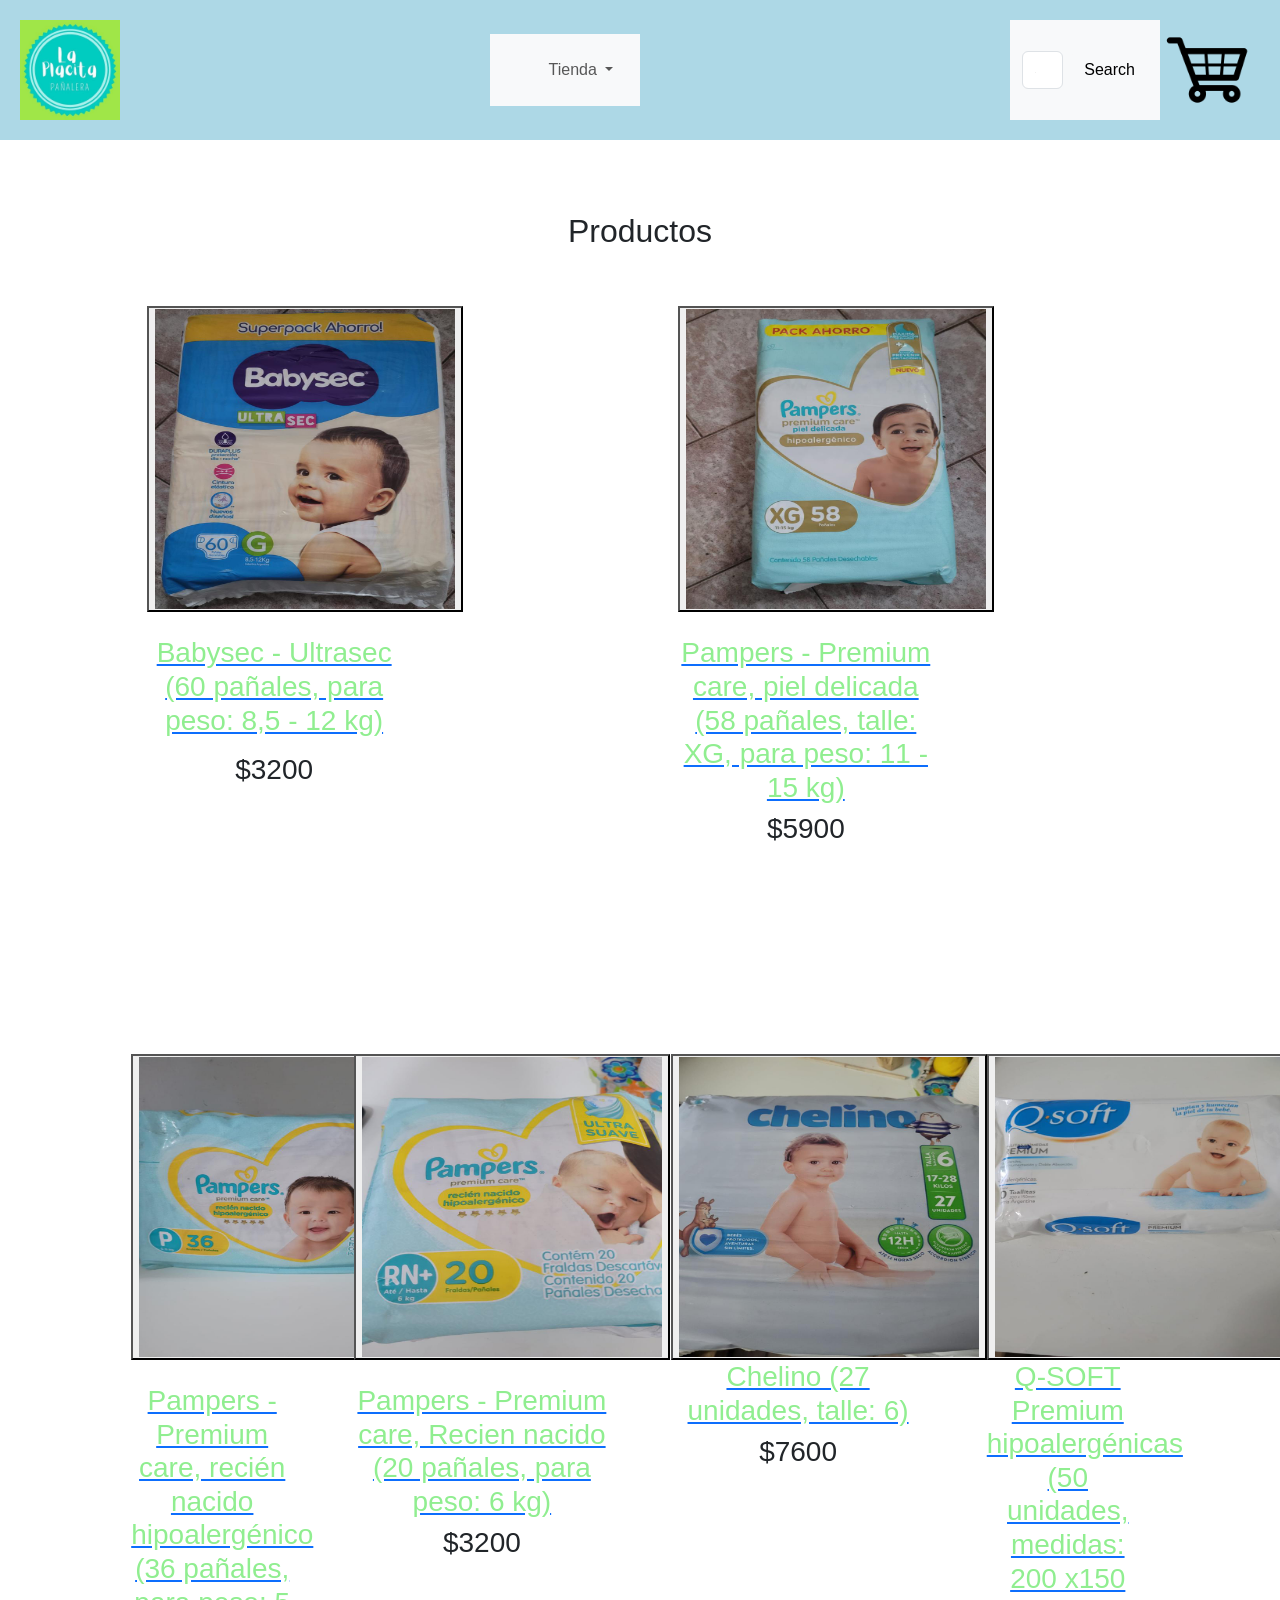
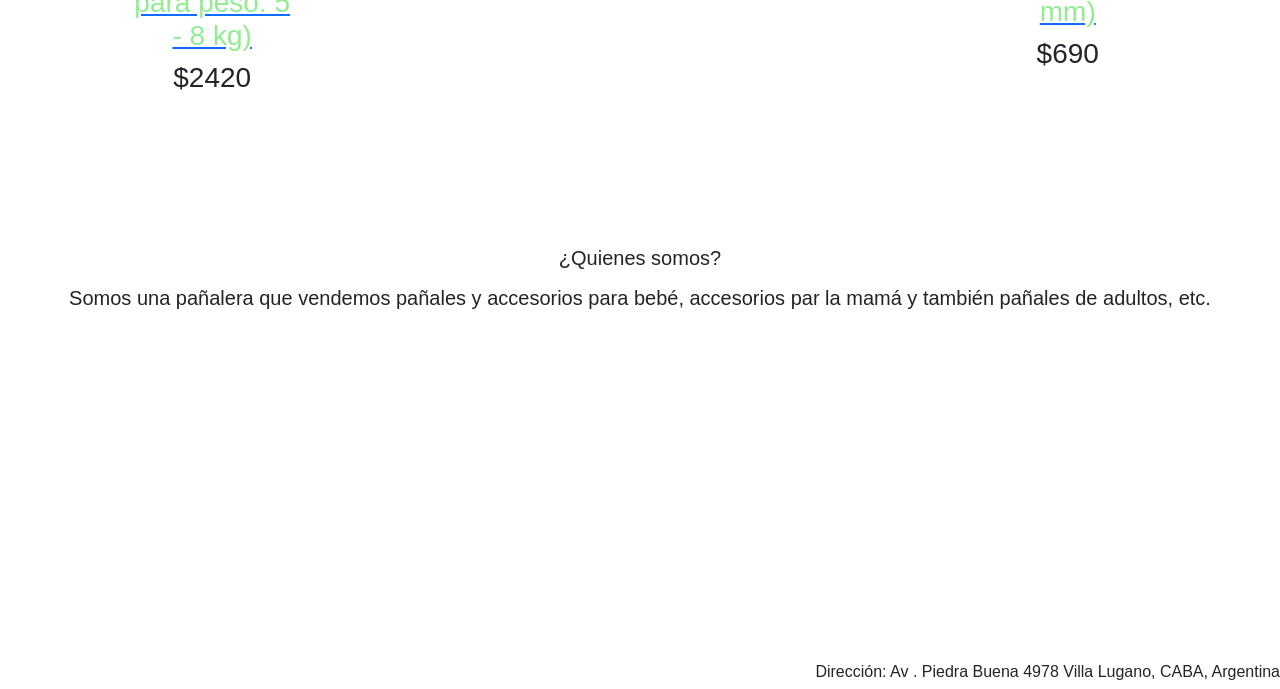
<file: pages/la_placita_tiendap.html>
<!DOCTYPE html>
<html lang="en">
<head>
    <meta charset="UTF-8">
    <meta http-equiv="X-UA-Compatible" content="IE=edge">
    <meta name="viewport" content="width=device-width, initial-scale=1.0">
      <!-- Link a mi css -->
      <link rel="stylesheet" href="../css/main.css">
      <!-- Link a mi icono de página-->
      <link rel="shortcut icon" href="../images/pañaleraicono/pañaleraicono.jpg" type="imege/x-icon">
      <!-- Link a BS -->
      <link href="https://cdn.jsdelivr.net/npm/bootstrap@5.3.0/dist/css/bootstrap.min.css" rel="stylesheet" integrity="sha384-9ndCyUaIbzAi2FUVXJi0CjmCapSmO7SnpJef0486qhLnuZ2cdeRhO02iuK6FUUVM" crossorigin="anonymous">
      <!-- Link a animaciónes -->
      <link rel="stylesheet" href="../css/animate.css">
      <title>La placita - pañalera</title>
</head>
<body>
    <div class="blueboxtwo d-flex justify-content-between position-relative">
        <a href="../index.html"><img src="../images/pañaleraicono/pañaleraicono.jpg" alt="" width="100" height="100" class="pañaleraicon wow zoomIn"></a>
        <nav class="navbartwo navbar navbar-expand-lg bg-body-tertiary text-center navbar-nav m-auto">
            <ul class="navbar-nav mx-auto p-2 mb-lg-0">
                  <li class="nav-item dropdown">
                    <ul>
                    <a class="nav-link dropdown-toggle" href="#" role="button" data-bs-toggle="dropdown" aria-expanded="false">
                    Tienda
                    </a>
                    <ul class="dropdown-menu">
                      <li><a class="dropdown-item bg-info-subtle" href="../index.html">Menú</a></li>
                      <li><a class="dropdown-item bg-success-subtle" href="../pages/la_placita_tiendap.html">Tienda</a></li>
                      <li><a class="dropdown-item" href="../pages/la_placita_redessocialesycontactosp.html">Redes sociales y contactos</a></li>
                    </ul>
                  </li>
            </ul>
        </nav>
        <nav class="navbar bg-body-tertiary">
            <div class="container-fluid">
              <form class="d-flex" role="search">
                <input class="form-control me-2 inputuno" type="search" placeholder="Search" aria-label="Search">
                <button class="btn btn-light" type="submit">Search</button>
              </form>
            </div>
          </nav>
          <img src="../images/carritoicono/pngegg(2).png" alt="" width="100" height="100">
    </div>
    <br>
    <br>
    <br>
<center>
    <h2 class="p wow fadeInLeft">Productos</h2>
    <br>
    <br>
    <div class="container row justify-content-evenly">
        <div class="col-sm-3 p1">
            <button id="boton botonPrincipal"><a href="../pages/babysec_ultrasecp.html"><img src="../images/pañales1/pañales1.jpeg" alt="" width="300" height="300" class="wow zoomIn"></a></button>
            <br>
            <br>
            <nav><a href="../pages/babysec_ultrasecp.html"><h3 class="txt wow fadeInLeft">Babysec - Ultrasec (60 pañales, para peso: 8,5 - 12 kg)</p></h3></a></nav>
            <h3 class="wow fadeInLeft">$3200</h3>
        </div>
        <div class="col-sm-3 p2">
            <button id="botondos botonPrincipal"><a href="../pages/pampers_premiump.html"><img src="../images/pañales2/pañales2.jpeg" alt="" width="300" height="300" class="wow zoomIn"></a></button>
            <br>
            <br>
            <nav><a href="../pages/pampers_premiump.html"><h3 class="txt wow fadeInLeft">Pampers - Premium care, piel delicada (58 pañales, talle: XG, para peso: 11 - 15 kg)</h3></a></nav>
            <h3 class="wow fadeInLeft">$5900</h3>
        </div>
        <div class="col-sm-2 p3">
            <button id="botontres botonPrincipal"><a href="../pages/pampers_premium_carep.html"><img src="../images/pañales3/pañales3.jpeg" alt="" width="300" height="300" class="wow zoomIn"></a></button>
            <br>
            <br>
            <nav><a href="../pages/pampers_premium_carep.html"><h3 class="txt wow fadeInLeft">Pampers - Premium care, recién nacido hipoalergénico (36 pañales, para peso: 5 - 8 kg)</h3></a></nav>
            <h3 class="wow fadeInLeft">$2420</h3>
        </div>
        <div class="col-sm-3 p4">
          <button id="botoncuatro botonPrincipal"><a href="../pages/pampers_rnp.html"></a><img src="../images/pañales4/pañales4.jpeg" alt="" width="300" height="300" class="wow zoomIn"></a></button>
          <br>
          <br>
          <nav><a href="../pages/pampers_rnp.html"><h3 class="txt wow fadeInLeft">Pampers - Premium care, Recien nacido (20 pañales, para peso: 6 kg)</h3></a></nav>
          <h3 class="wow fadeInLeft">$3200</h3>
        </div>
        <div class="col-sm-3 p5">
          <button id="botoncinco botonPrincipal"><a href="../pages/chelinop.html"></a><img src="../images/pañales5/pañales5.jpeg" alt="" width="300" height="300" class="wow zoomIn"></a></button>
          <nav><a href="../pages/chelinop.html"><h3 class="txt wow fadeInLeft">Chelino (27 unidades, talle: 6)</h3></a></nav>
          <h3 class="wow fadeInLeft">$7600</h3>
        </div>
        <div class="col-sm-2 p6">
          <button id="botonseis botonPrincipal"><a href="../pages/qsoft_premiump.html"></a><img src="../images/pañales6/pañales6.jpeg" alt="" width="300" height="300" class="wow zoomIn"></a></button>
          <nav><a href="../pages/qsoft_premiump.html"><h3 class="txt wow fadeInLeft">Q-SOFT Premium hipoalergénicas (50 unidades, medidas: 200 x150 mm)</h3></a></nav>
          <h3 class="wow fadeInLeft">$690</h3>
        </div>
    </div> 
</center>
<br>
<br>
<br>
<br>
<br>
<br>
<footer>
  <center><h5><p class="wow fadeInLeft">¿Quienes somos?</p></h5></center>
  <center><h5><p class="wow fadeInLeft">Somos una pañalera que vendemos pañales y accesorios para bebé, accesorios par la mamá y también pañales de adultos, etc.</p></h5></center>
  <br>
  <br>
  <br>
  <br>
  <br>
  <br>
  <br>
  <br>
  <br>
  <br>
  <br>
  <br>
  <br>
  <br>
  <h6 class="dirección wow fadeInLeft">Dirección: Av . Piedra Buena 4978 Villa Lugano, CABA, Argentina</h6>
</footer>
        <!-- Link a BS -->
       <script src="https://cdn.jsdelivr.net/npm/bootstrap@5.3.0/dist/js/bootstrap.bundle.min.js" integrity="sha384-geWF76RCwLtnZ8qwWowPQNguL3RmwHVBC9FhGdlKrxdiJJigb/j/68SIy3Te4Bkz" crossorigin="anonymous"></script>
       <!-- Link a mi JS -->
       <script src="../js/tiendaapp.js"></script>
       <!-- JS de wow -->
       <script src="../js/wow.min.js"></script>
       <script>
       new WOW().init();
       </script>
</body>
</html>
</file>
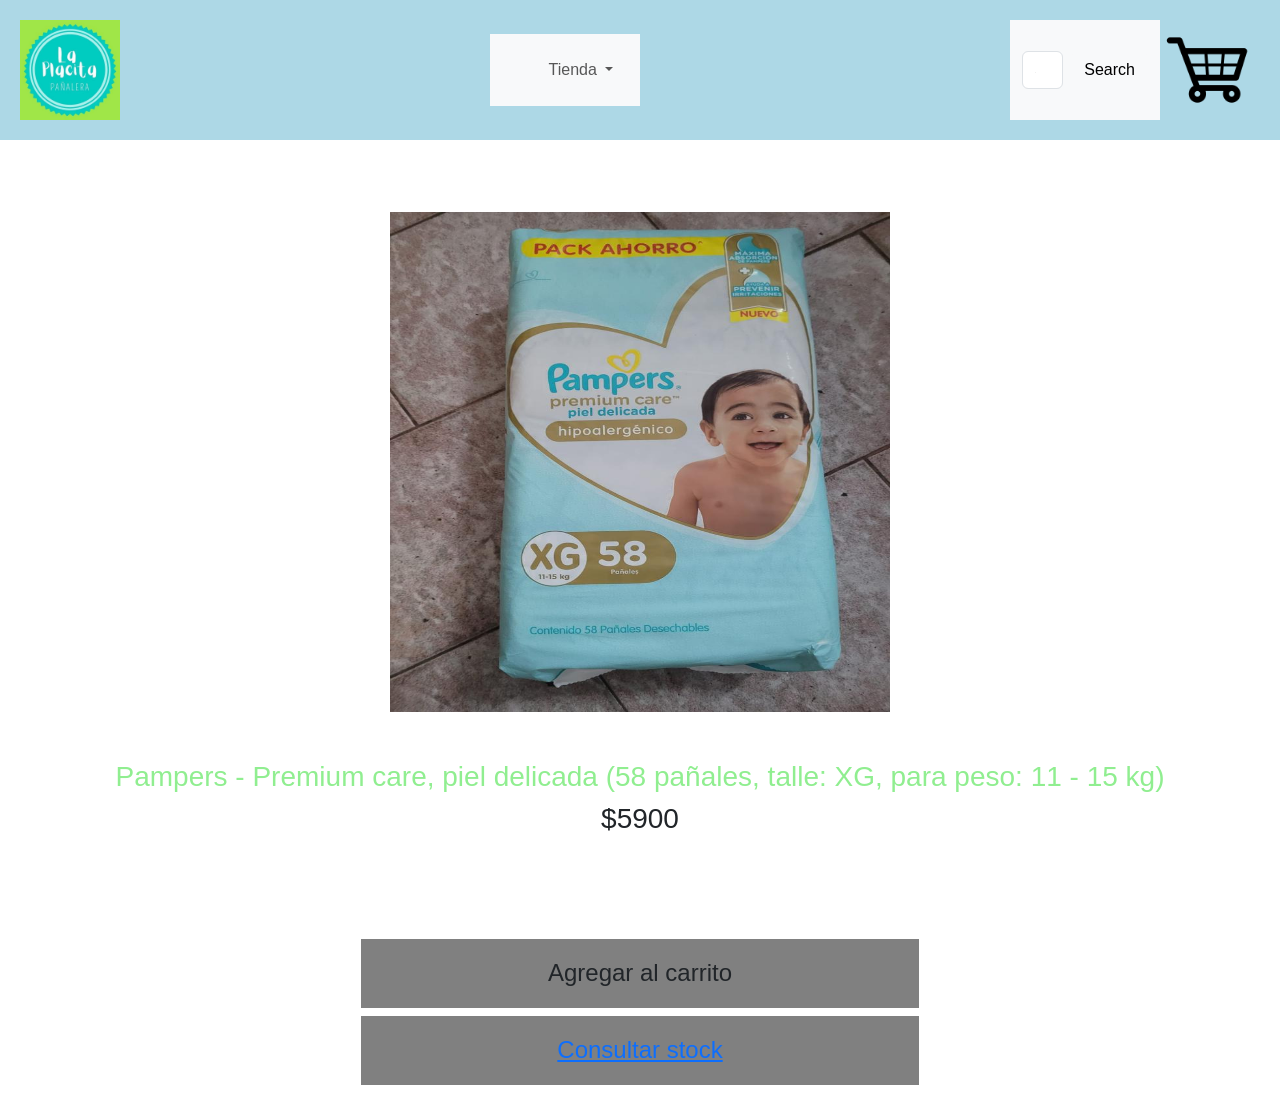
<file: pages/Pampers_Premium.html>
<!DOCTYPE html>
<html lang="en">
<head>
    <meta charset="UTF-8">
    <meta http-equiv="X-UA-Compatible" content="IE=edge">
    <meta name="viewport" content="width=device-width, initial-scale=1.0">
    <!-- Link a mi css -->
    <link rel="stylesheet" href="../css/main.css">
    <!-- Link a mi icono de página-->
    <link rel="shortcut icon" href="../images/pañaleraicono/pañaleraicono.jpg" type="imege/x-icon">
    <!-- Link a BS -->
    <link href="https://cdn.jsdelivr.net/npm/bootstrap@5.3.0/dist/css/bootstrap.min.css" rel="stylesheet" integrity="sha384-9ndCyUaIbzAi2FUVXJi0CjmCapSmO7SnpJef0486qhLnuZ2cdeRhO02iuK6FUUVM" crossorigin="anonymous">
    <!-- Link a animaciónes -->
    <link rel="stylesheet" href="../css/animate.css"> 
    <title>La placita - Pañalera</title>
</head>
<body>
    <div class="blueboxtwo d-flex justify-content-between position-relative">
        <img src="../images/pañaleraicono/pañaleraicono.jpg" alt="" width="100" height="100" class="pañaleraicon wow zoomIn">
        <nav class="navbar navbar-expand-lg bg-body-tertiary text-center navbar-nav m-auto">
            <ul class="navbar-nav mx-auto p-2 mb-lg-0">
                  <li class="nav-item dropdown">
                    <ul>
                    <a class="nav-link dropdown-toggle" href="#" role="button" data-bs-toggle="dropdown" aria-expanded="false">
                    Tienda
                    </a>
                    <ul class="dropdown-menu">
                      <li><a class="dropdown-item bg-info-subtle" href="http://127.0.0.1:5500/pages/La_placita_Men%C3%BA.html">Menú</a></li>
                      <li><a class="dropdown-item bg-success-subtle" href="http://127.0.0.1:5500/pages/La_placita_Tienda.html">Tienda</a></li>
                      <li><a class="dropdown-item" href="http://127.0.0.1:5500/pages/La_placita_Redessocialesycontactos.html">Redes sociales y contactos</a></li>
                    </ul>
                  </li>
            </ul>
        </nav>
        <nav class="navbar bg-body-tertiary">
            <div class="container-fluid">
              <form class="d-flex" role="search">
                <input class="form-control me-2" type="search" placeholder="Search" aria-label="Search">
                <button class="btn btn-light" type="submit">Search</button>
              </form>
            </div>
          </nav>
          <img src="../images/carritoicono/pngegg(2).png" alt="" width="100" height="100">
    </div>
    <br>
    <br>
    <br>
    <div class="container">
    <center><img src="../images/pañales2/pañales2.jpeg" alt="" width="500" height="500" class="wow zoomIn"></center>
    <br>
    <br>
    <center><h3 class="txt wow fadeInLeft">Pampers - Premium care, piel delicada (58 pañales, talle: XG, para peso: 11 - 15 kg)</center></h3>
    <center><h3 class="wow fadeInLeft">$5900</h3></center>
    <br>
    <br>
    <br>
    <br>
    <center><h4 class="wow fadeInLeft">Agregar al carrito</h4></center>
    <center><h4 class="wow fadeInLeft"><a href="http://127.0.0.1:5500/pages/La_placita_Redessocialesycontactos.html">Consultar stock</a></h4></center>
    </div>
    <!-- Link a BS -->
    <script src="https://cdn.jsdelivr.net/npm/bootstrap@5.3.0/dist/js/bootstrap.bundle.min.js" integrity="sha384-geWF76RCwLtnZ8qwWowPQNguL3RmwHVBC9FhGdlKrxdiJJigb/j/68SIy3Te4Bkz" crossorigin="anonymous"></script>
    <!-- Link a mi JS -->
    <script src="../js/app.js"></script>
    <!-- JS de wow -->
    <script src="../js/wow.min.js"></script>
    <script>
    new WOW().init();
    </script>  
</body>
</html>
</file>
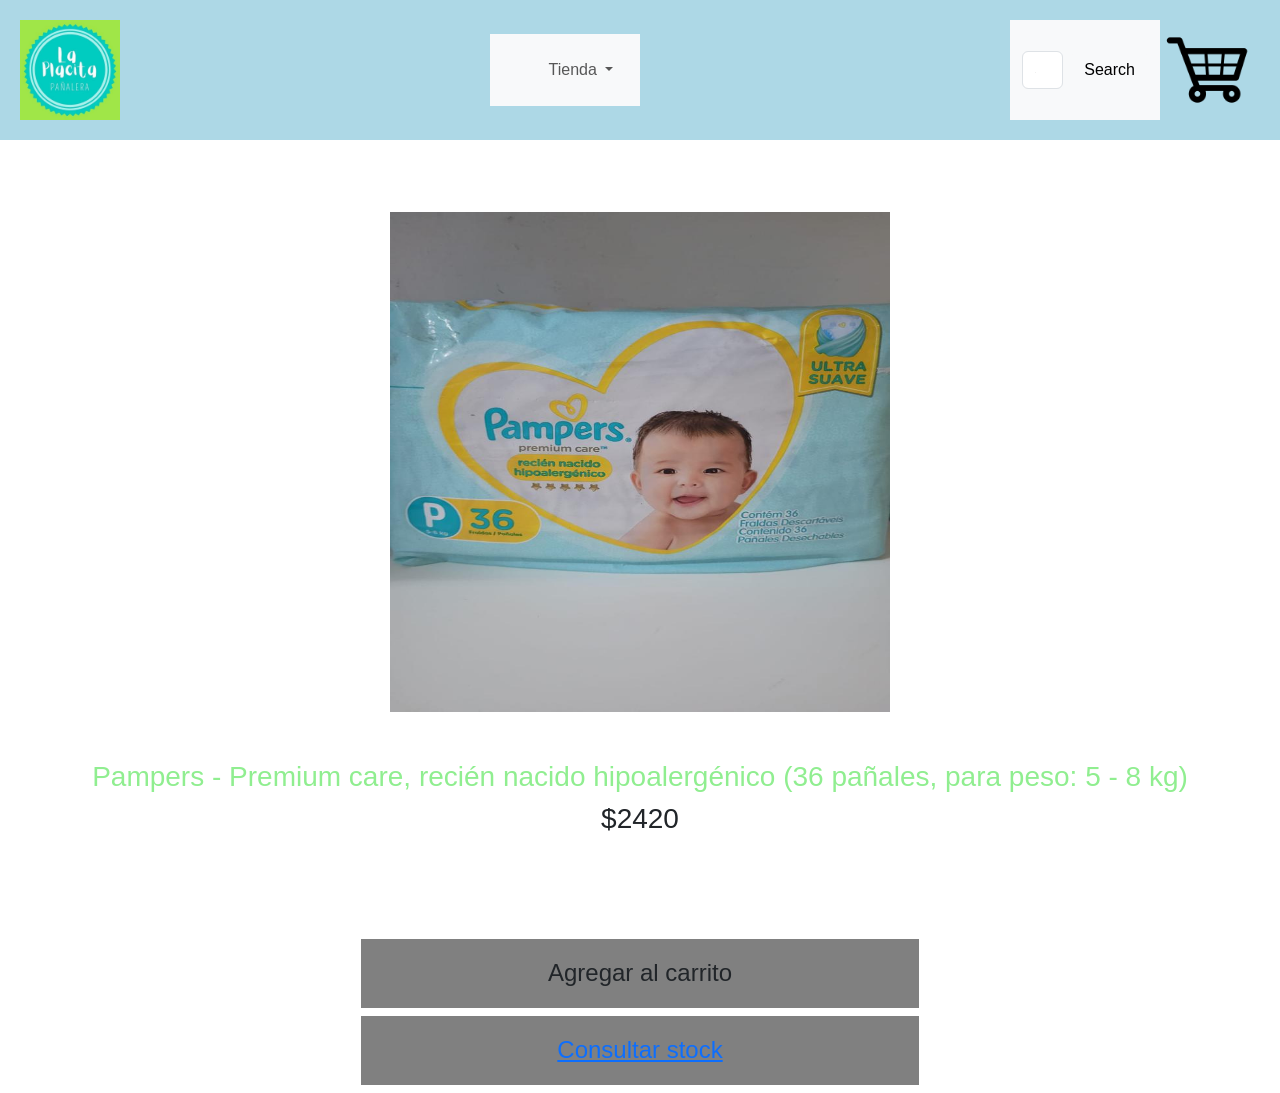
<file: pages/Pampers_Premium_care.html>
<!DOCTYPE html>
<html lang="en">
<head>
    <meta charset="UTF-8">
    <meta http-equiv="X-UA-Compatible" content="IE=edge">
    <meta name="viewport" content="width=device-width, initial-scale=1.0">
        <!-- Link a mi css -->
        <link rel="stylesheet" href="../css/main.css">
        <!-- Link a mi icono de página-->
        <link rel="shortcut icon" href="../images/pañaleraicono/pañaleraicono.jpg" type="imege/x-icon">
        <!-- Link a BS -->
        <link href="https://cdn.jsdelivr.net/npm/bootstrap@5.3.0/dist/css/bootstrap.min.css" rel="stylesheet" integrity="sha384-9ndCyUaIbzAi2FUVXJi0CjmCapSmO7SnpJef0486qhLnuZ2cdeRhO02iuK6FUUVM" crossorigin="anonymous">
        <!-- Link a animaciónes -->
        <link rel="stylesheet" href="../css/animate.css">
        <title>La placita - Pañalera</title>
</head>
<body>
    <div class="blueboxtwo d-flex justify-content-between position-relative">
        <img src="../images/pañaleraicono/pañaleraicono.jpg" alt="" width="100" height="100" class="pañaleraicon wow zoomIn">
        <nav class="navbar navbar-expand-lg bg-body-tertiary text-center navbar-nav m-auto">
            <ul class="navbar-nav mx-auto p-2 mb-lg-0">
                  <li class="nav-item dropdown">
                    <ul>
                    <a class="nav-link dropdown-toggle" href="#" role="button" data-bs-toggle="dropdown" aria-expanded="false">
                    Tienda
                    </a>
                    <ul class="dropdown-menu">
                      <li><a class="dropdown-item bg-info-subtle" href="http://127.0.0.1:5500/pages/La_placita_Men%C3%BA.html">Menú</a></li>
                      <li><a class="dropdown-item bg-success-subtle" href="http://127.0.0.1:5500/pages/La_placita_Tienda.html">Tienda</a></li>
                      <li><a class="dropdown-item" href="http://127.0.0.1:5500/pages/La_placita_Redessocialesycontactos.html">Redes sociales y contactos</a></li>
                    </ul>
                  </li>
            </ul>
        </nav>
        <nav class="navbar bg-body-tertiary">
            <div class="container-fluid">
              <form class="d-flex" role="search">
                <input class="form-control me-2" type="search" placeholder="Search" aria-label="Search">
                <button class="btn btn-light" type="submit">Search</button>
              </form>
            </div>
          </nav>
          <img src="../images/carritoicono/pngegg(2).png" alt="" width="100" height="100">
    </div>
    <br>
    <br>
    <br>
    <div class="container">
    <center><img src="../images/pañales3/pañales3.jpeg" alt="" width="500" height="500" class="wow zoomIn"></center>
    <br>
    <br>
    <center><h3 class="txt wow fadeInLeft">Pampers - Premium care, recién nacido hipoalergénico (36 pañales, para peso: 5 - 8 kg)</center></h3>
    <center><h3 class="wow fadeInLeft">$2420</h3></center>
    <br>
    <br>
    <br>
    <br>
    <center><h4 class="wow fadeInLeft">Agregar al carrito</h4></center>
    <center><h4 class="wow fadeInLeft"><a href="http://127.0.0.1:5500/pages/La_placita_Redessocialesycontactos.html">Consultar stock</a></h4></center>
    </div>
    <!-- Link a BS -->
    <script src="https://cdn.jsdelivr.net/npm/bootstrap@5.3.0/dist/js/bootstrap.bundle.min.js" integrity="sha384-geWF76RCwLtnZ8qwWowPQNguL3RmwHVBC9FhGdlKrxdiJJigb/j/68SIy3Te4Bkz" crossorigin="anonymous"></script>
    <!-- Link a mi JS -->
    <script src="../js/app.js"></script>
    <!-- JS de wow -->
    <script src="../js/wow.min.js"></script>
    <script>
    new WOW().init();
    </script>
</body>
</html>
</file>
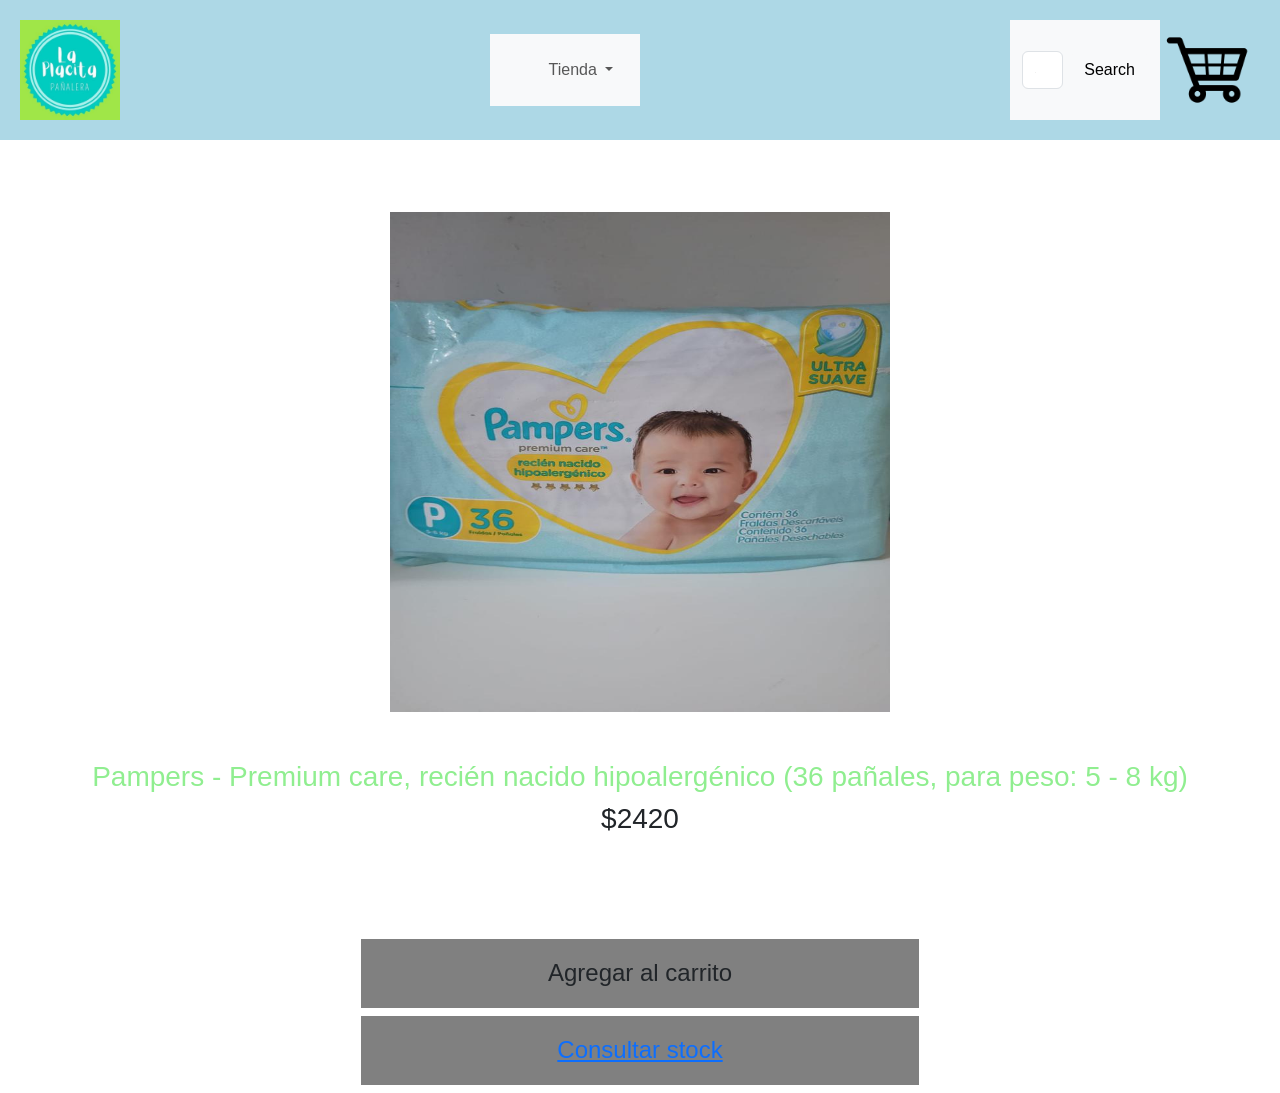
<file: pages/pampers_premium_carep.html>
<!DOCTYPE html>
<html lang="en">
<head>
    <meta charset="UTF-8">
    <meta http-equiv="X-UA-Compatible" content="IE=edge">
    <meta name="viewport" content="width=device-width, initial-scale=1.0">
        <!-- Link a mi css -->
        <link rel="stylesheet" href="../css/main.css">
        <!-- Link a mi icono de página-->
        <link rel="shortcut icon" href="../images/pañaleraicono/pañaleraicono.jpg" type="imege/x-icon">
        <!-- Link a BS -->
        <link href="https://cdn.jsdelivr.net/npm/bootstrap@5.3.0/dist/css/bootstrap.min.css" rel="stylesheet" integrity="sha384-9ndCyUaIbzAi2FUVXJi0CjmCapSmO7SnpJef0486qhLnuZ2cdeRhO02iuK6FUUVM" crossorigin="anonymous">
        <!-- Link a animaciónes -->
        <link rel="stylesheet" href="../css/animate.css">
        <title>La placita - Pañalera</title>
</head>
<body>
    <div class="blueboxtwo d-flex justify-content-between position-relative">
        <a href="../index.html"><img src="../images/pañaleraicono/pañaleraicono.jpg" alt="" width="100" height="100" class="pañaleraicon wow zoomIn"></a>
        <nav class="navbar navbar-expand-lg bg-body-tertiary text-center navbar-nav m-auto">
            <ul class="navbar-nav mx-auto p-2 mb-lg-0">
                  <li class="nav-item dropdown">
                    <ul>
                    <a class="nav-link dropdown-toggle" href="#" role="button" data-bs-toggle="dropdown" aria-expanded="false">
                    Tienda
                    </a>
                    <ul class="dropdown-menu">
                      <li><a class="dropdown-item bg-info-subtle" href="../index.html">Menú</a></li>
                      <li><a class="dropdown-item bg-success-subtle" href="../pages/la_placita_tiendap.html">Tienda</a></li>
                      <li><a class="dropdown-item" href="../pages/la_placita_redessocialesycontactosp.html">Redes sociales y contactos</a></li>
                    </ul>
                  </li>
            </ul>
        </nav>
        <nav class="navbar bg-body-tertiary">
            <div class="container-fluid">
              <form class="d-flex" role="search">
                <input class="form-control me-2" type="search" placeholder="Search" aria-label="Search">
                <button class="btn btn-light" type="submit">Search</button>
              </form>
            </div>
          </nav>
          <img src="../images/carritoicono/pngegg(2).png" alt="" width="100" height="100">
    </div>
    <br>
    <br>
    <br>
    <div class="container">
    <center><img src="../images/pañales3/pañales3.jpeg" alt="" width="500" height="500" class="wow zoomIn"></center>
    <br>
    <br>
    <center><h3 class="txt wow fadeInLeft">Pampers - Premium care, recién nacido hipoalergénico (36 pañales, para peso: 5 - 8 kg)</center></h3>
    <center><h3 class="wow fadeInLeft">$2420</h3></center>
    <br>
    <br>
    <br>
    <br>
    <center><h4 class="wow fadeInLeft">Agregar al carrito</h4></center>
    <center><h4 class="wow fadeInLeft"><a href="../pages/la_placita_redessocialesycontactosp.html">Consultar stock</a></h4></center>
    </div>
    <!-- Link a BS -->
    <script src="https://cdn.jsdelivr.net/npm/bootstrap@5.3.0/dist/js/bootstrap.bundle.min.js" integrity="sha384-geWF76RCwLtnZ8qwWowPQNguL3RmwHVBC9FhGdlKrxdiJJigb/j/68SIy3Te4Bkz" crossorigin="anonymous"></script>
    <!-- Link a mi JS -->
    <script src="../js/productosyredes.js"></script>
    <!-- JS de wow -->
    <script src="../js/wow.min.js"></script>
    <script>
    new WOW().init();
    </script>
</body>
</html>
</file>
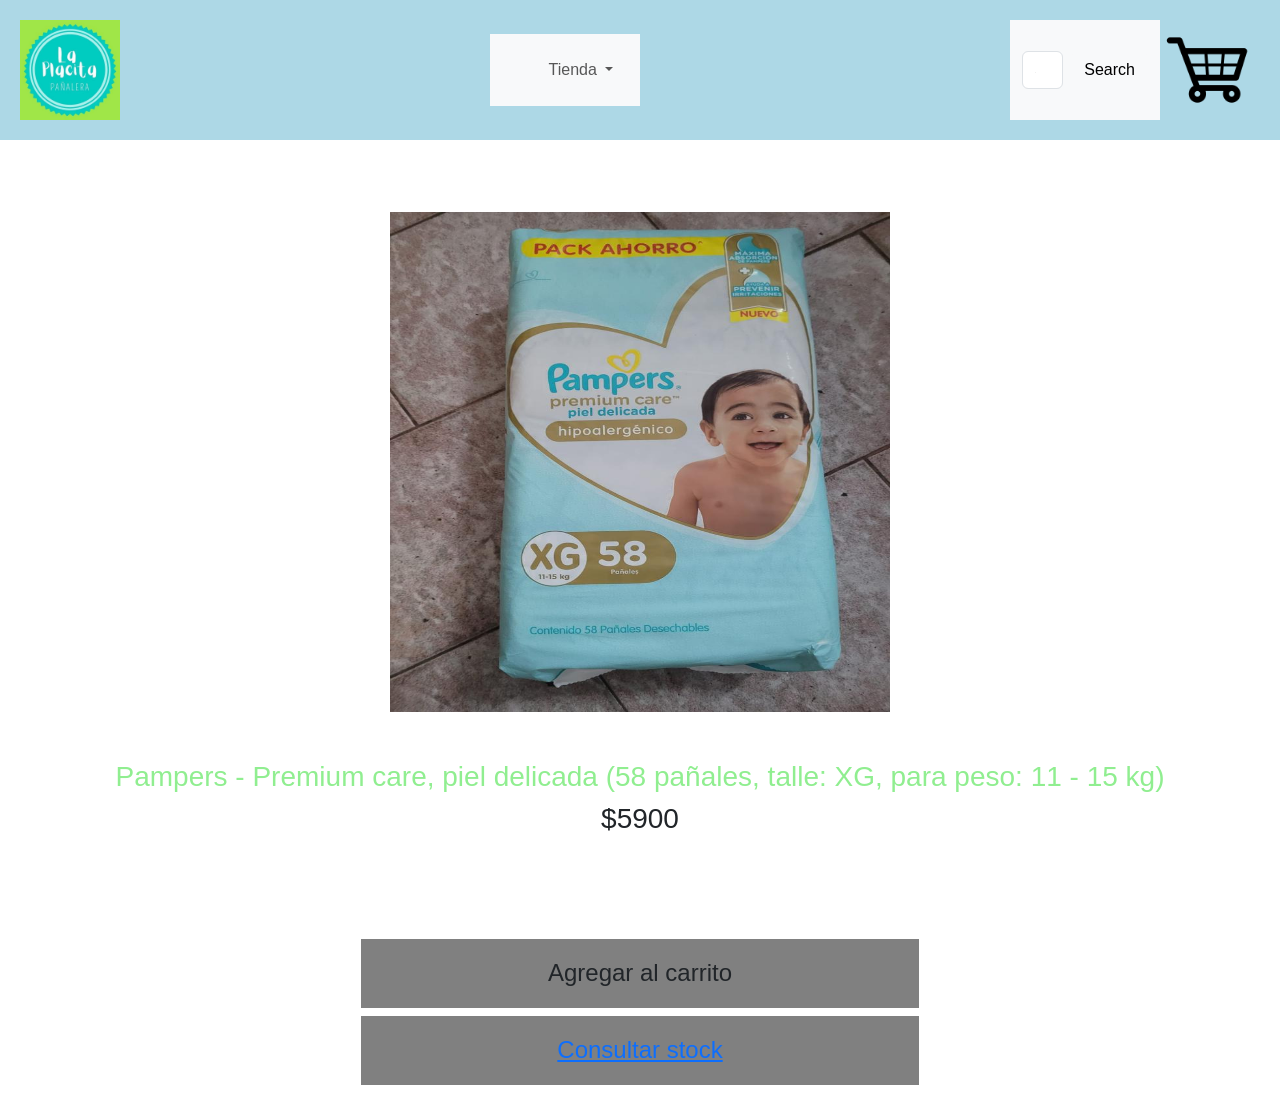
<file: pages/pampers_premiump.html>
<!DOCTYPE html>
<html lang="en">
<head>
    <meta charset="UTF-8">
    <meta http-equiv="X-UA-Compatible" content="IE=edge">
    <meta name="viewport" content="width=device-width, initial-scale=1.0">
    <!-- Link a mi css -->
    <link rel="stylesheet" href="../css/main.css">
    <!-- Link a mi icono de página-->
    <link rel="shortcut icon" href="../images/pañaleraicono/pañaleraicono.jpg" type="imege/x-icon">
    <!-- Link a BS -->
    <link href="https://cdn.jsdelivr.net/npm/bootstrap@5.3.0/dist/css/bootstrap.min.css" rel="stylesheet" integrity="sha384-9ndCyUaIbzAi2FUVXJi0CjmCapSmO7SnpJef0486qhLnuZ2cdeRhO02iuK6FUUVM" crossorigin="anonymous">
    <!-- Link a animaciónes -->
    <link rel="stylesheet" href="../css/animate.css"> 
    <title>La placita - Pañalera</title>
</head>
<body>
    <div class="blueboxtwo d-flex justify-content-between position-relative">
        <a href="../index.html"><img src="../images/pañaleraicono/pañaleraicono.jpg" alt="" width="100" height="100" class="pañaleraicon wow zoomIn"></a>
        <nav class="navbar navbar-expand-lg bg-body-tertiary text-center navbar-nav m-auto">
            <ul class="navbar-nav mx-auto p-2 mb-lg-0">
                  <li class="nav-item dropdown">
                    <ul>
                    <a class="nav-link dropdown-toggle" href="#" role="button" data-bs-toggle="dropdown" aria-expanded="false">
                    Tienda
                    </a>
                    <ul class="dropdown-menu">
                      <li><a class="dropdown-item bg-info-subtle" href="../index.html">Menú</a></li>
                      <li><a class="dropdown-item bg-success-subtle" href="../pages/la_placita_tiendap.html">Tienda</a></li>
                      <li><a class="dropdown-item" href="../pages/la_placita_redessocialesycontactosp.html">Redes sociales y contactos</a></li>
                    </ul>
                  </li>
            </ul>
        </nav>
        <nav class="navbar bg-body-tertiary">
            <div class="container-fluid">
              <form class="d-flex" role="search">
                <input class="form-control me-2" type="search" placeholder="Search" aria-label="Search">
                <button class="btn btn-light" type="submit">Search</button>
              </form>
            </div>
          </nav>
          <img src="../images/carritoicono/pngegg(2).png" alt="" width="100" height="100">
    </div>
    <br>
    <br>
    <br>
    <div class="container">
    <center><img src="../images/pañales2/pañales2.jpeg" alt="" width="500" height="500" class="wow zoomIn"></center>
    <br>
    <br>
    <center><h3 class="txt wow fadeInLeft">Pampers - Premium care, piel delicada (58 pañales, talle: XG, para peso: 11 - 15 kg)</center></h3>
    <center><h3 class="wow fadeInLeft">$5900</h3></center>
    <br>
    <br>
    <br>
    <br>
    <center><h4 class="wow fadeInLeft">Agregar al carrito</h4></center>
    <center><h4 class="wow fadeInLeft"><a href="../pages/la_placita_redessocialesycontactosp.html">Consultar stock</a></h4></center>
    </div>
    <!-- Link a BS -->
    <script src="https://cdn.jsdelivr.net/npm/bootstrap@5.3.0/dist/js/bootstrap.bundle.min.js" integrity="sha384-geWF76RCwLtnZ8qwWowPQNguL3RmwHVBC9FhGdlKrxdiJJigb/j/68SIy3Te4Bkz" crossorigin="anonymous"></script>
    <!-- Link a mi JS -->
    <script src="../js/productosyredes.js"></script>
    <!-- JS de wow -->
    <script src="../js/wow.min.js"></script>
    <script>
    new WOW().init();
    </script>  
</body>
</html>
</file>
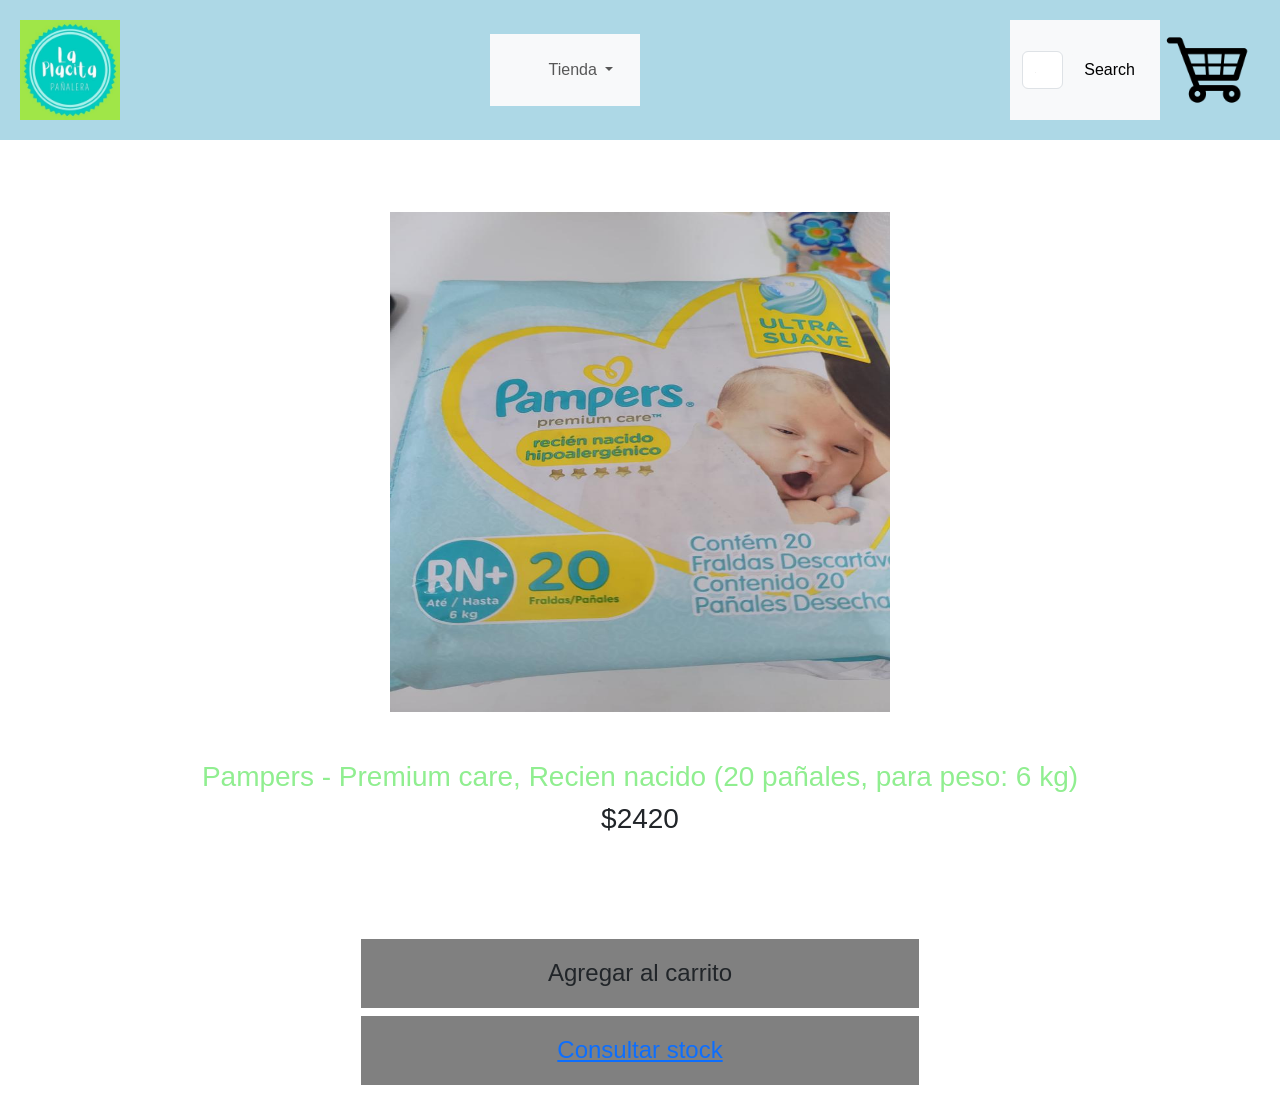
<file: pages/Pampers_RN.html>
<!DOCTYPE html>
<html lang="en">
<head>
    <meta charset="UTF-8">
    <meta http-equiv="X-UA-Compatible" content="IE=edge">
    <meta name="viewport" content="width=device-width, initial-scale=1.0">
    <!-- Link a mi css -->
    <link rel="stylesheet" href="../css/main.css">
    <!-- Link a mi icono de página-->
    <link rel="shortcut icon" href="../images/pañaleraicono/pañaleraicono.jpg" type="imege/x-icon">
    <!-- Link a BS -->
    <link href="https://cdn.jsdelivr.net/npm/bootstrap@5.3.0/dist/css/bootstrap.min.css" rel="stylesheet" integrity="sha384-9ndCyUaIbzAi2FUVXJi0CjmCapSmO7SnpJef0486qhLnuZ2cdeRhO02iuK6FUUVM" crossorigin="anonymous">
    <!-- Link a animaciónes -->
    <link rel="stylesheet" href="../css/animate.css">
    <title>La placita - Pañalera</title>
</head>
<body>
    <div class="blueboxtwo d-flex justify-content-between position-relative">
        <img src="../images/pañaleraicono/pañaleraicono.jpg" alt="" width="100" height="100" class="pañaleraicon wow zoomIn">
        <nav class="navbar navbar-expand-lg bg-body-tertiary text-center navbar-nav m-auto">
            <ul class="navbar-nav mx-auto p-2 mb-lg-0">
                  <li class="nav-item dropdown">
                    <ul>
                    <a class="nav-link dropdown-toggle" href="#" role="button" data-bs-toggle="dropdown" aria-expanded="false">
                    Tienda
                    </a>
                    <ul class="dropdown-menu">
                      <li><a class="dropdown-item bg-info-subtle" href="http://127.0.0.1:5500/pages/La_placita_Men%C3%BA.html">Menú</a></li>
                      <li><a class="dropdown-item bg-success-subtle" href="http://127.0.0.1:5500/pages/La_placita_Tienda.html">Tienda</a></li>
                      <li><a class="dropdown-item" href="http://127.0.0.1:5500/pages/La_placita_Redessocialesycontactos.html">Redes sociales y contactos</a></li>
                    </ul>
                  </li>
            </ul>
        </nav>
        <nav class="navbar bg-body-tertiary">
            <div class="container-fluid">
              <form class="d-flex" role="search">
                <input class="form-control me-2" type="search" placeholder="Search" aria-label="Search">
                <button class="btn btn-light" type="submit">Search</button>
              </form>
            </div>
          </nav>
          <img src="../images/carritoicono/pngegg(2).png" alt="" width="100" height="100">
    </div>
    <br>
    <br>
    <br>
    <div class="container">
    <center><img src="../images/pañales4/pañales4.jpeg" alt="" width="500" height="500" class="wow zoomIn"></center>
    <br>
    <br>
    <center><h3 class="txt wow fadeInLeft">Pampers - Premium care, Recien nacido (20 pañales, para peso: 6 kg)</h3></center>
    <center><h3 class="wow fadeInLeft">$2420</h3></center>
    <br>
    <br>
    <br>
    <br>
    <center><h4 class="wow fadeInLeft">Agregar al carrito</h4></center>
    <center><h4 class="wow fadeInLeft"><a href="http://127.0.0.1:5500/pages/La_placita_Redessocialesycontactos.html">Consultar stock</a></h4></center>
    <!-- Link a BS -->
    <script src="https://cdn.jsdelivr.net/npm/bootstrap@5.3.0/dist/js/bootstrap.bundle.min.js" integrity="sha384-geWF76RCwLtnZ8qwWowPQNguL3RmwHVBC9FhGdlKrxdiJJigb/j/68SIy3Te4Bkz" crossorigin="anonymous"></script>
    <!-- Link a mi JS -->
    <script src="../js/app.js"></script>
    <!-- JS de wow -->
    <script src="../js/wow.min.js"></script>
    <script>
    new WOW().init();
    </script>
</body>
</html>
</file>
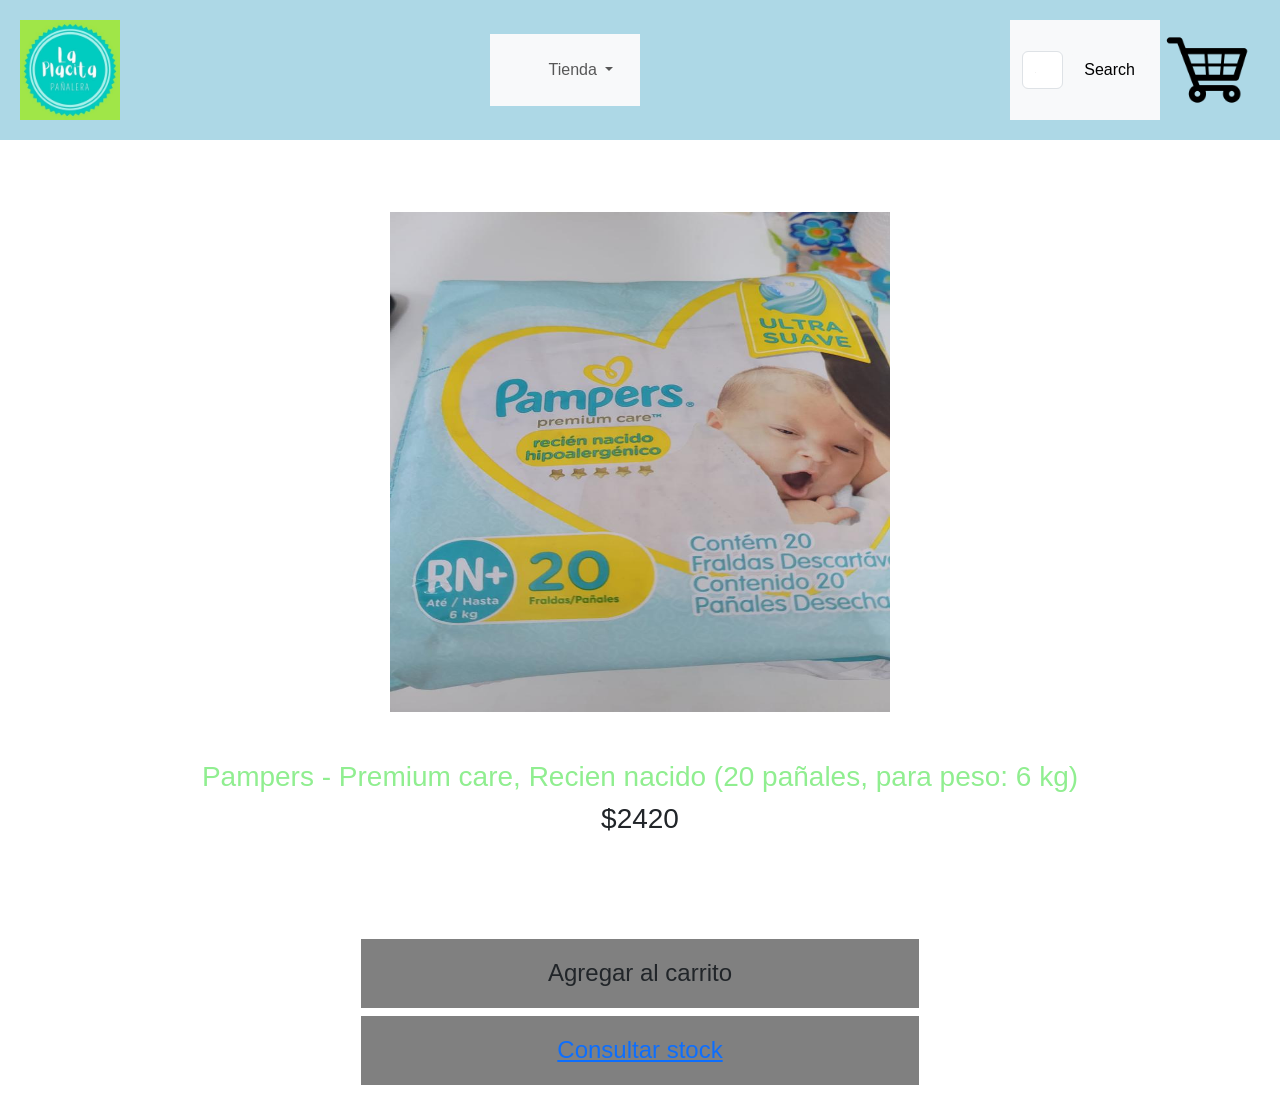
<file: pages/pampers_rnp.html>
<!DOCTYPE html>
<html lang="en">
<head>
    <meta charset="UTF-8">
    <meta http-equiv="X-UA-Compatible" content="IE=edge">
    <meta name="viewport" content="width=device-width, initial-scale=1.0">
    <!-- Link a mi css -->
    <link rel="stylesheet" href="../css/main.css">
    <!-- Link a mi icono de página-->
    <link rel="shortcut icon" href="../images/pañaleraicono/pañaleraicono.jpg" type="imege/x-icon">
    <!-- Link a BS -->
    <link href="https://cdn.jsdelivr.net/npm/bootstrap@5.3.0/dist/css/bootstrap.min.css" rel="stylesheet" integrity="sha384-9ndCyUaIbzAi2FUVXJi0CjmCapSmO7SnpJef0486qhLnuZ2cdeRhO02iuK6FUUVM" crossorigin="anonymous">
    <!-- Link a animaciónes -->
    <link rel="stylesheet" href="../css/animate.css">
    <title>La placita - Pañalera</title>
</head>
<body>
    <div class="blueboxtwo d-flex justify-content-between position-relative">
        <a href="../index.html"><img src="../images/pañaleraicono/pañaleraicono.jpg" alt="" width="100" height="100" class="pañaleraicon wow zoomIn"></a>
        <nav class="navbar navbar-expand-lg bg-body-tertiary text-center navbar-nav m-auto">
            <ul class="navbar-nav mx-auto p-2 mb-lg-0">
                  <li class="nav-item dropdown">
                    <ul>
                    <a class="nav-link dropdown-toggle" href="#" role="button" data-bs-toggle="dropdown" aria-expanded="false">
                    Tienda
                    </a>
                    <ul class="dropdown-menu">
                      <li><a class="dropdown-item bg-info-subtle" href="../index.html">Menú</a></li>
                      <li><a class="dropdown-item bg-success-subtle" href="../pages/la_placita_tiendap.html">Tienda</a></li>
                      <li><a class="dropdown-item" href="../pages/la_placita_redessocialesycontactosp.html">Redes sociales y contactos</a></li>
                    </ul>
                  </li>
            </ul>
        </nav>
        <nav class="navbar bg-body-tertiary">
            <div class="container-fluid">
              <form class="d-flex" role="search">
                <input class="form-control me-2" type="search" placeholder="Search" aria-label="Search">
                <button class="btn btn-light" type="submit">Search</button>
              </form>
            </div>
          </nav>
          <img src="../images/carritoicono/pngegg(2).png" alt="" width="100" height="100">
    </div>
    <br>
    <br>
    <br>
    <div class="container">
    <center><img src="../images/pañales4/pañales4.jpeg" alt="" width="500" height="500" class="wow zoomIn"></center>
    <br>
    <br>
    <center><h3 class="txt wow fadeInLeft">Pampers - Premium care, Recien nacido (20 pañales, para peso: 6 kg)</h3></center>
    <center><h3 class="wow fadeInLeft">$2420</h3></center>
    <br>
    <br>
    <br>
    <br>
    <center><h4 class="wow fadeInLeft">Agregar al carrito</h4></center>
    <center><h4 class="wow fadeInLeft"><a href="../pages/la_placita_redessocialesycontactosp.html">Consultar stock</a></h4></center>
    <!-- Link a BS -->
    <script src="https://cdn.jsdelivr.net/npm/bootstrap@5.3.0/dist/js/bootstrap.bundle.min.js" integrity="sha384-geWF76RCwLtnZ8qwWowPQNguL3RmwHVBC9FhGdlKrxdiJJigb/j/68SIy3Te4Bkz" crossorigin="anonymous"></script>
    <!-- Link a mi JS -->
    <script src="../js/productosyredes.js"></script>
    <!-- JS de wow -->
    <script src="../js/wow.min.js"></script>
    <script>
    new WOW().init();
    </script>
</body>
</html>
</file>
<file: css/main.css>
@charset "UTF-8";
@import url("https://fonts.googleapis.com/css2?family=Roboto+Mono:ital,wght@0,100;0,200;0,300;0,400;0,500;0,600;0,700;1,100;1,200;1,300;1,400;1,500;1,600;1,700&display=swap");
h2 {
  font-family: "Raleway", sans-serif;
  font-weight: 500;
}

h3 {
  font-family: "Raleway", sans-serif;
  font-weight: 200;
}

h4 {
  background-color: gray;
  padding: 20px;
  margin: 0 auto;
  width: 50%;
  font-family: "Raleway", sans-serif;
  font-weight: 100;
}

h5 {
  font-family: "Raleway", sans-serif;
  font-weight: 400;
}

h6 {
  font-family: "Raleway", sans-serif;
  font-weight: 100;
}

.bluebox {
  background-color: lightblue;
  padding: 20px;
  margin: 0 auto;
  width: 100%;
}

.blueboxtwo {
  background-color: lightblue;
  padding: 20px;
  margin: 0 auto;
  width: 100%;
}

.dirección {
  text-align: right;
}

.txt {
  color: lightgreen;
}

.p2 {
  margin: 200px;
}

@media screen and (max-width: 320px) {
  .pañaleraicon {
    width: 80px;
    height: 80px;
  }
}
.pañaleraicon {
  text-align: left;
  align-items: center;
}

.navbar {
  background-color: transparent !important;
  width: 150px;
  text-align: center;
  font-family: "Raleway", sans-serif;
  font-weight: 200;
}/*# sourceMappingURL=main.css.map */
</file>
